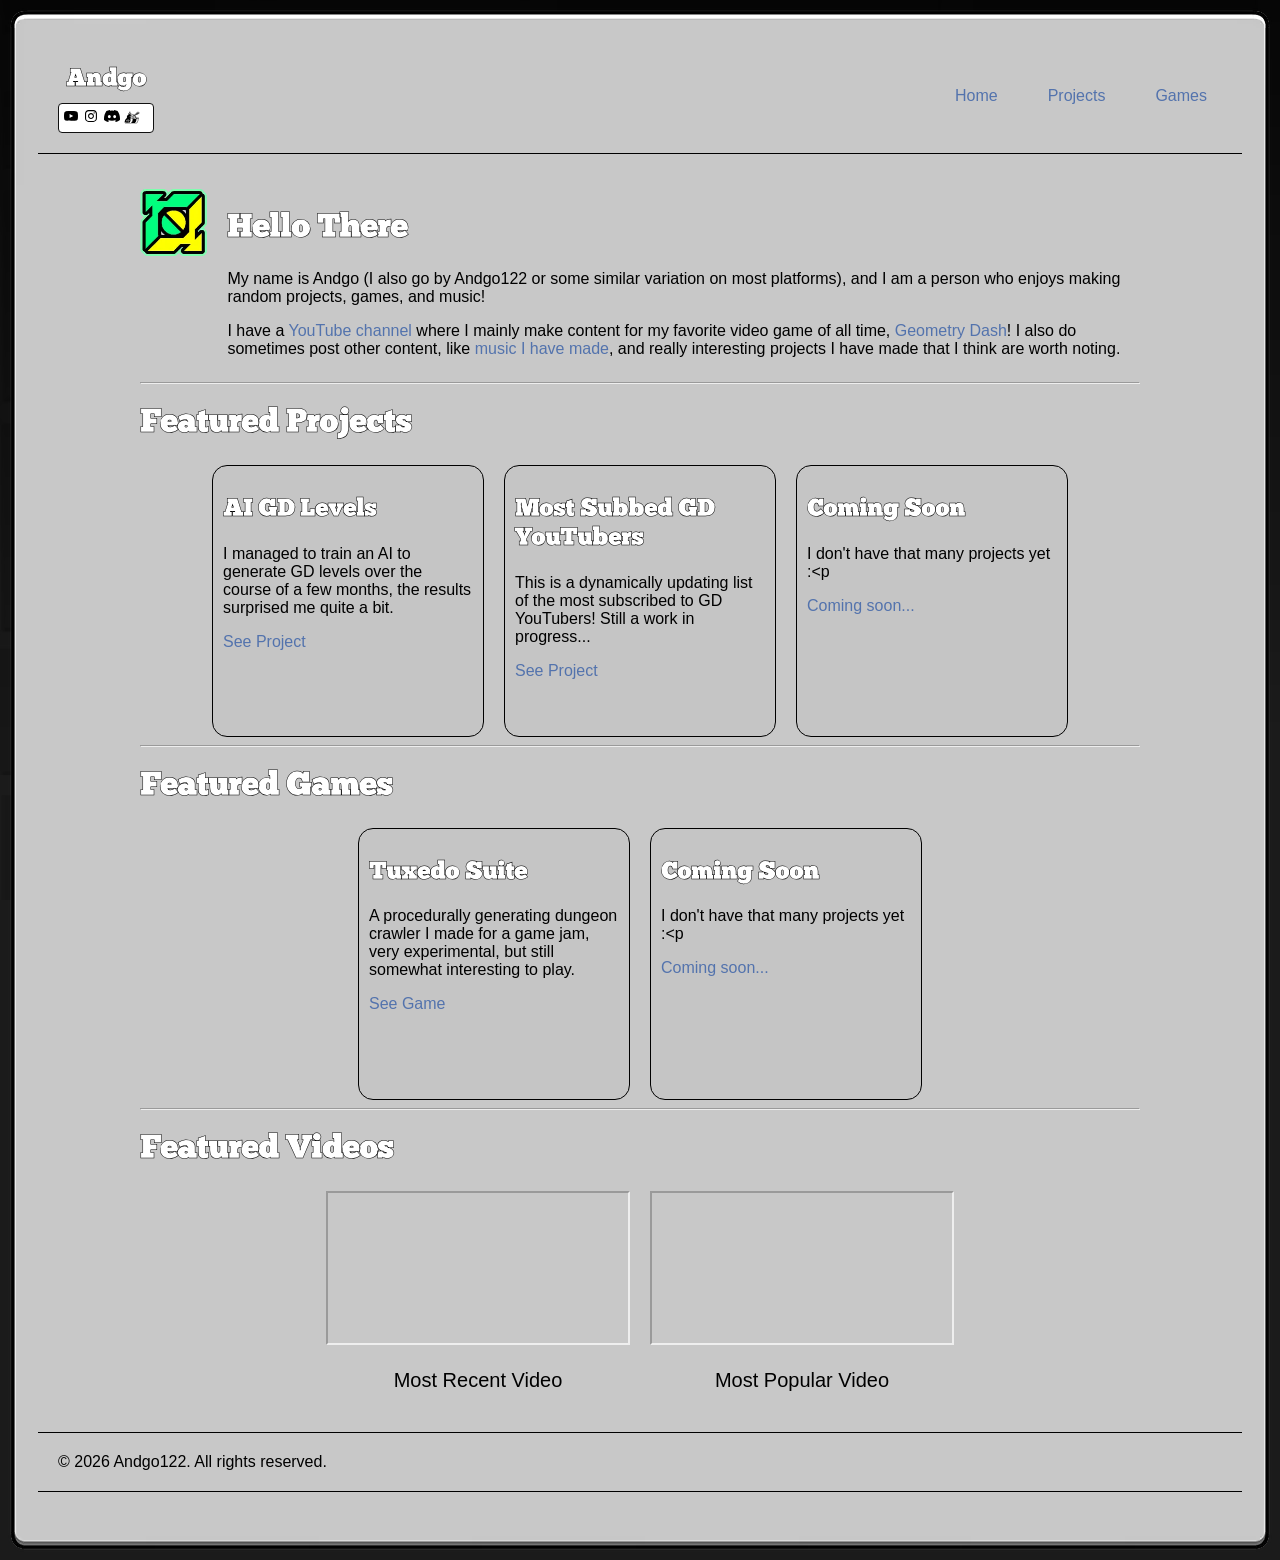
<file: index.html>
<!DOCTYPE html>
<html lang="en">
<head>
    <meta charset="UTF-8">
    <meta name="viewport" content="width=device-width, initial-scale=1.0">
    <meta http-equiv="X-UA-Compatible" content="ie=edge">

    <title>Andgo</title>
    <meta name="description" content="The website of a guy who likes programming, and Geometry Dash! I do things such as AI training, and other random projects I feel like making.">
    <meta name="keywords" content="Geometry Dash, Andgo, GD, AI Training, Programming">
    <meta name="author" content="Andgo">
    <link rel="canonical" href="https://andgo1220.github.io/">

    <meta name="google-site-verification" content="NH198JukGaGIKlks3obDjnIhC5t84ZD10SPlIGjQmNE" />
    <meta property="og:title" content="Andgo">
    <meta property="og:description" content="The website of a guy who likes programming, and Geometry Dash! I do things such as AI training, and other random projects I feel like making.">
    <meta property="og:image" content="https://your-andgo-site.com/og-image.jpg">
    <meta property="og:type" content="website">
    <meta property="og:site_name" content="Andgo">
    <meta name="twitter:card" content="summary_large_image">
    <link rel="stylesheet" href="/CSS/styles.css">

    <link rel="icon" type="image/x-icon" href="/images/favicon.ico">

    <meta name="robots" content="index, follow">
</head>
    <body>
        <div class="main-container">
            <div id="header-placeholder">

            </div>
            <main>
                <div class="introduction">
                    <div class="intro-cube">
                        <img src="/images/andgo.webp" alt="An image of Andgo's or Andgo122's Geometry Dash icon, often used to represent him.">
                    </div>
                    <div>
                        <h1 class="title">Hello There</h1>
                        <p>My name is Andgo (I also go by Andgo122 or some similar variation on most platforms), and I am a person who enjoys making random projects, games, and music!</p>
                        <p>I have a <a href="https://www.youtube.com/@andgo122" target="_blank">YouTube channel</a> where I mainly make content for my favorite video game of all time, <a href="https://geometrydash.com/" target="_blank">Geometry Dash</a>! I also do sometimes post other content, like <a href="https://andgo122.newgrounds.com/audio" target="_blank">music I have made</a>, and really interesting projects I have made that I think are worth noting.</p>
                    </div>
                </div>
                    <hr>
                <h1 class="title">Featured Projects</h1>
                <div class="featured-content">
                    <div>
                        <h2 class="title">AI GD Levels</h2>
                        <p>I managed to train an AI to generate GD levels over the course of a few months, the results surprised me quite a bit.</p>
                        <p><a href="/projects/AI_Levels.html">See Project</a></p>
                    </div>
                    <div>
                        <h2 class="title">Most Subbed GD YouTubers</h2>
                        <p>This is a dynamically updating list of the most subscribed to GD YouTubers! Still a work in progress...</p>
                        <p><a href="/Projects/Most_Subbed_GD_YouTubers.html">See Project</a></p>
                    </div>
                    <div>
                        <h2 class="title">Coming Soon</h2>
                        <p>I don't have that many projects yet :&ltp</p>
                        <p><a href="">Coming soon...</a></p>
                    </div>
                </div>
                <hr>
                <h1 class="title">Featured Games</h1>
                <div class="featured-content">
                    <div>
                        <h2 class="title">Tuxedo Suite</h2>
                        <p>A procedurally generating dungeon crawler I made for a game jam, very experimental, but still somewhat interesting to play.</p>
                        <p><a href="https://andgo12.itch.io/tuxedo-suite" target="_blank">See Game</a></p>
                    </div>
                    <div>
                        <h2 class="title">Coming Soon</h2>
                        <p>I don't have that many projects yet :&ltp</p>
                        <p><a href="">Coming soon...</a></p>
                    </div>
                </div>
                <hr>
                <h1 class="title">Featured Videos</h1>
                <div class="featured-videos">
                    <div>
                        <iframe class="featured-video" src="https://www.youtube.com/embed?list=UULFDNkrZUKhA2VAGu5j11AhnQ">
                        </iframe>
                        <p class="video-label">Most Recent Video</p>
                    </div>
                    <div>
                        <iframe class="featured-video" src="https://www.youtube.com/embed?list=UULPDNkrZUKhA2VAGu5j11AhnQ">
                        </iframe>
                        <p class="video-label">Most Popular Video</p>
                    </div>
                </div>

            </main>
            <div id="footer-placeholder">

            </div>
        </div>
        <script src="/JS/template_load.js"></script>
    </body>
</html>
</file>
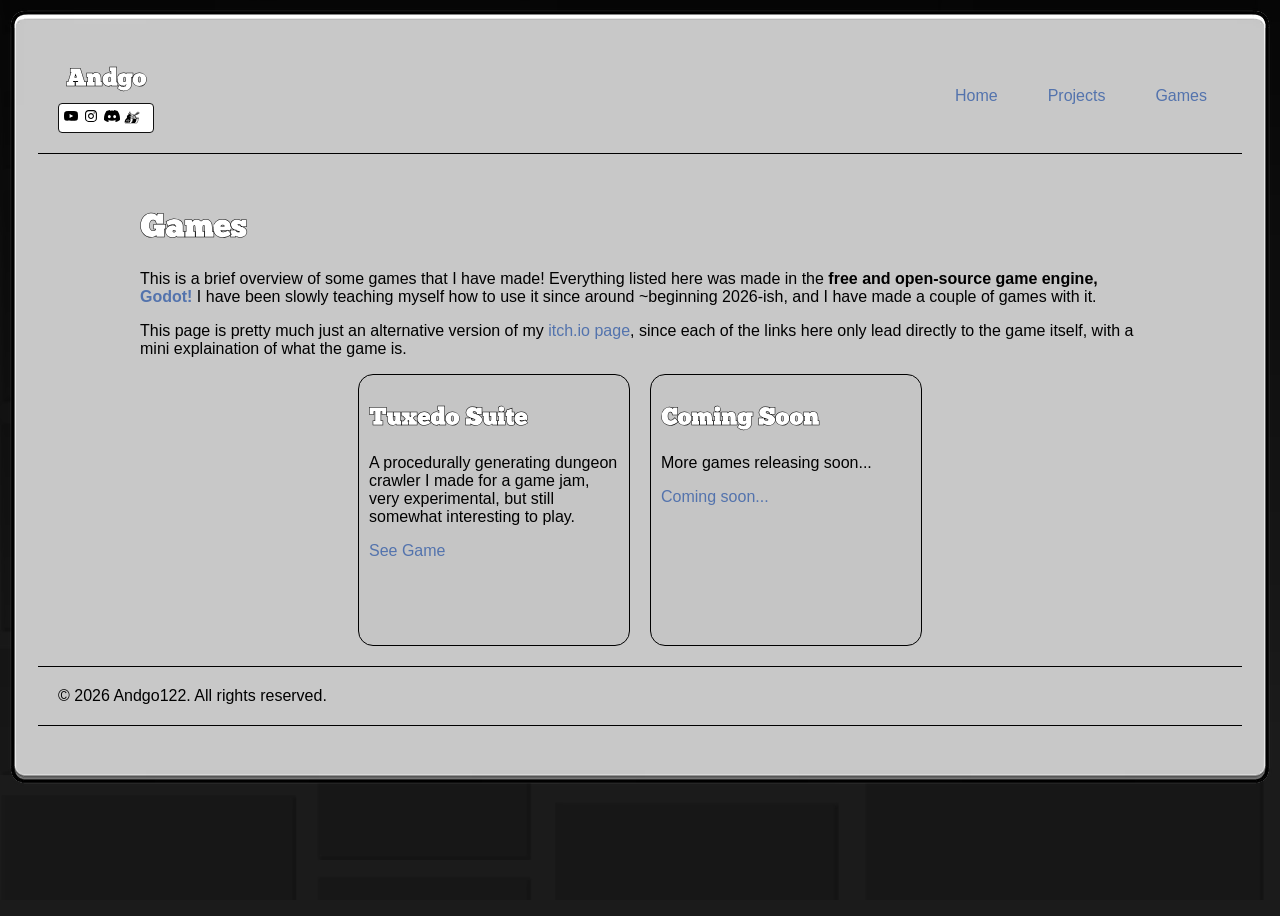
<file: Games/index.html>
<!DOCTYPE html>
<html lang="en">
<head>
    <meta charset="UTF-8">
    <meta name="viewport" content="width=device-width, initial-scale=1.0">
    <meta http-equiv="X-UA-Compatible" content="ie=edge">

    <title>Andgo</title>
    <meta name="description" content="The website of a guy who likes programming, and Geometry Dash! I do things such as AI training, and other random projects I feel like making.">
    <meta name="keywords" content="Geometry Dash, Andgo, GD, AI Training, Programming">
    <meta name="author" content="Andgo">
    <link rel="canonical" href="https://andgo1220.github.io/">

    <meta name="google-site-verification" content="NH198JukGaGIKlks3obDjnIhC5t84ZD10SPlIGjQmNE" />
    <meta property="og:title" content="Andgo">
    <meta property="og:description" content="The website of a guy who likes programming, and Geometry Dash! I do things such as AI training, and other random projects I feel like making.">
    <meta property="og:image" content="https://your-andgo-site.com/og-image.jpg">
    <meta property="og:type" content="website">
    <meta property="og:site_name" content="Andgo">
    <meta name="twitter:card" content="summary_large_image">
    <link rel="stylesheet" href="/CSS/styles.css">

    <link rel="icon" type="image/x-icon" href="/images/favicon.ico">

    <meta name="robots" content="index, follow">
</head>
    <body>
        <div class="main-container">
            <div id="header-placeholder">

            </div>
            <main>
                <h1 class="title">Games</h1>
                <p>This is a brief overview of some games that I have made! Everything listed here was made in the <b>free and open-source game engine, <a href="https://godotengine.org/" target="_blank">Godot!</a></b> I have been slowly teaching myself how to use it since around ~beginning 2026-ish, and I have made a couple of games with it.</p>
                <p>This page is pretty much just an alternative version of my <a href="https://andgo12.itch.io/" target="_blank">itch.io page</a>, since each of the links here only lead directly to the game itself, with a mini explaination of what the game is.</p>
                <div class="featured-content">
                    <div>
                        <h2 class="title">Tuxedo Suite</h2>
                        <p>A procedurally generating dungeon crawler I made for a game jam, very experimental, but still somewhat interesting to play.</p>
                        <p><a href="https://andgo12.itch.io/tuxedo-suite" target="_blank">See Game</a></p>
                    </div>
                    <div>
                        <h2 class="title">Coming Soon</h2>
                        <p>More games releasing soon...</p>
                        <p><a href="">Coming soon...</a></p>
                    </div>
                </div>
            </main>
            <div id="footer-placeholder">

            </div>
        </div>
        <script src="/JS/template_load.js"></script>
    </body>
</html>
</file>
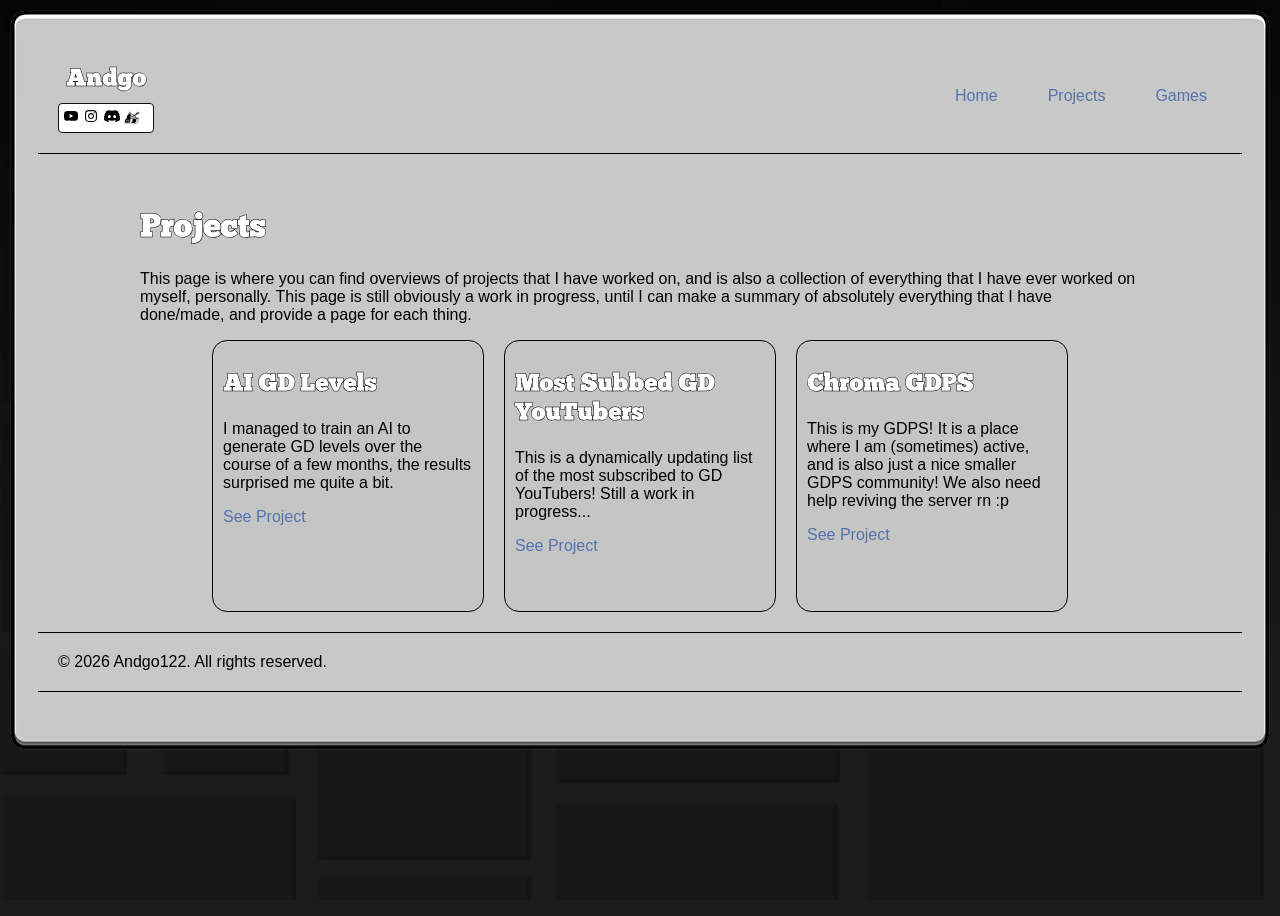
<file: Projects/index.html>
<!DOCTYPE html>
<html lang="en">
<head>
    <meta charset="UTF-8">
    <meta name="viewport" content="width=device-width, initial-scale=1.0">
    <meta http-equiv="X-UA-Compatible" content="ie=edge">

    <title>Andgo</title>
    <meta name="description" content="The website of a guy who likes programming, and Geometry Dash! I do things such as AI training, and other random projects I feel like making.">
    <meta name="keywords" content="Geometry Dash, Andgo, GD, AI Training, Programming">
    <meta name="author" content="Andgo">
    <link rel="canonical" href="https://andgo1220.github.io/">

    <meta name="google-site-verification" content="NH198JukGaGIKlks3obDjnIhC5t84ZD10SPlIGjQmNE" />
    <meta property="og:title" content="Andgo">
    <meta property="og:description" content="The website of a guy who likes programming, and Geometry Dash! I do things such as AI training, and other random projects I feel like making.">
    <meta property="og:image" content="https://your-andgo-site.com/og-image.jpg">
    <meta property="og:type" content="website">
    <meta property="og:site_name" content="Andgo">
    <meta name="twitter:card" content="summary_large_image">
    <link rel="stylesheet" href="/CSS/styles.css">

    <link rel="icon" type="image/x-icon" href="/images/favicon.ico">

    <meta name="robots" content="index, follow">
</head>
    <body>
        <div class="main-container">
            <div id="header-placeholder">

            </div>
            <main>
                <h1 class="title">Projects</h1>
                <p>This page is where you can find overviews of projects that I have worked on, and is also a collection of everything that I have ever worked on myself, personally. This page is still obviously a work in progress, until I can make a summary of absolutely everything that I have done/made, and provide a page for each thing.</p>
                <div class="featured-content">
                    <div>
                        <h2 class="title">AI GD Levels</h2>
                        <p>I managed to train an AI to generate GD levels over the course of a few months, the results surprised me quite a bit.</p>
                        <p><a href="/projects/AI_Levels.html">See Project</a></p>
                    </div>
                    <div>
                        <h2 class="title">Most Subbed GD YouTubers</h2>
                        <p>This is a dynamically updating list of the most subscribed to GD YouTubers! Still a work in progress...</p>
                        <p><a href="/Projects/Most_Subbed_GD_YouTubers.html">See Project</a></p>
                    </div>
                    <div>
                        <h2 class="title">Chroma GDPS</h2>
                        <p>This is my GDPS! It is a place where I am (sometimes) active, and is also just a nice smaller GDPS community! We also need help reviving the server rn :p</p>
                        <p><a href="https://gdpshub.com/gdps/4769">See Project</a></p>
                    </div>
                </div>
            </main>
            <div id="footer-placeholder">

            </div>
        </div>
        <script src="/JS/template_load.js"></script>
    </body>
</html>
</file>
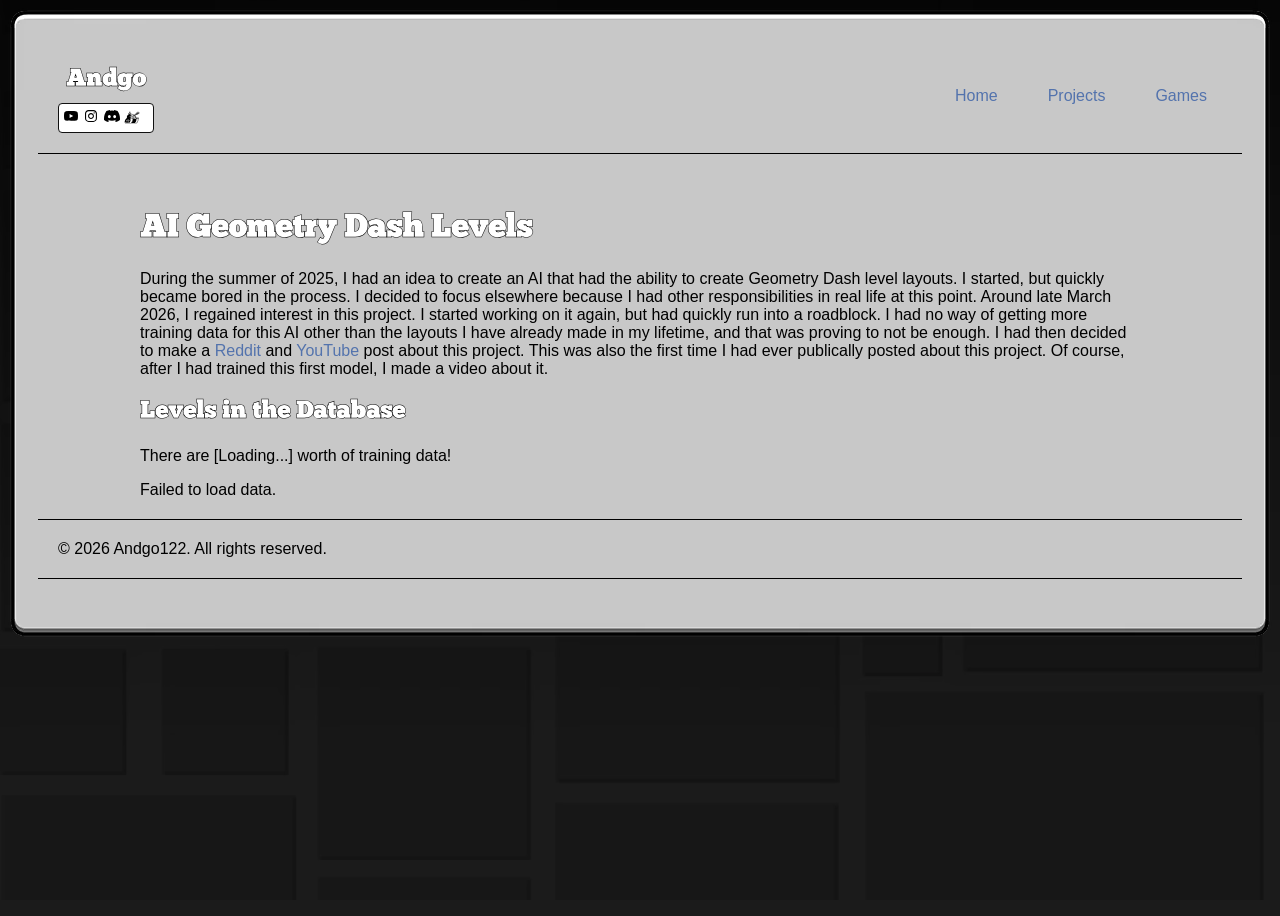
<file: Projects/AI_Generated_GD_Levels.html>
<!DOCTYPE html>
<html lang="en">
<head>
    <meta charset="UTF-8">
    <meta name="viewport" content="width=device-width, initial-scale=1.0">
    <meta http-equiv="X-UA-Compatible" content="ie=edge">

    <title>Andgo</title>
    <meta name="description" content="The website of a guy who likes programming, and Geometry Dash! I do things such as AI training, and other random projects I feel like making.">
    <meta name="keywords" content="Geometry Dash, Andgo, GD, AI Training, Programming">
    <meta name="author" content="Andgo">
    <link rel="canonical" href="https://andgo1220.github.io/">

    <meta name="google-site-verification" content="NH198JukGaGIKlks3obDjnIhC5t84ZD10SPlIGjQmNE" />
    <meta property="og:title" content="Andgo">
    <meta property="og:description" content="The website of a guy who likes programming, and Geometry Dash! I do things such as AI training, and other random projects I feel like making.">
    <meta property="og:image" content="https://your-andgo-site.com/og-image.jpg">
    <meta property="og:type" content="website">
    <meta property="og:site_name" content="Andgo">
    <meta name="twitter:card" content="summary_large_image">
    <link rel="stylesheet" href="/CSS/styles.css">

    <link rel="icon" type="image/x-icon" href="/images/favicon.ico">

    <meta name="robots" content="index, follow">
</head>
    <body>
        <div class="main-container">
            <div id="header-placeholder">

            </div>
            <main>
                <h1 class="title">AI Geometry Dash Levels</h1>
                <p>During the summer of 2025, I had an idea to create an AI that had the ability to create Geometry Dash level layouts. I started, but quickly became bored in the process. I decided to focus elsewhere because I had other responsibilities in real life at this point. Around late March 2026, I regained interest in this project. I started working on it again, but had quickly run into a roadblock. I had no way of getting more training data for this AI other than the layouts I have already made in my lifetime, and that was proving to not be enough. I had then decided to make a <a href="https://www.reddit.com/r/geometrydash/comments/1sa6k42/if_anyone_has_any_layouts_that_they_dont_mind/" target="_blank">Reddit</a> and <a href="https://youtube.com/post/Ugkxl91-57sgPlLxromwePH3HNRuJTFZOlK6" target="_blank">YouTube</a> post about this project. This was also the first time I had ever publically posted about this project. Of course, after I had trained this first model, I made a video about it.</p>

                <div class="table-container">
                    <h2 class="title">Levels in the Database</h2>
                    <p>There are <span id="total-time">[Loading...]</span> worth of training data!</p>
                    <div id="csv-table-display">Loading data...</div>
                </div>
            
            </main>
            <div id="footer-placeholder">

            </div>
        </div>
        <script src="/JS/template_load.js"></script>
    </body>
</html>
</file>
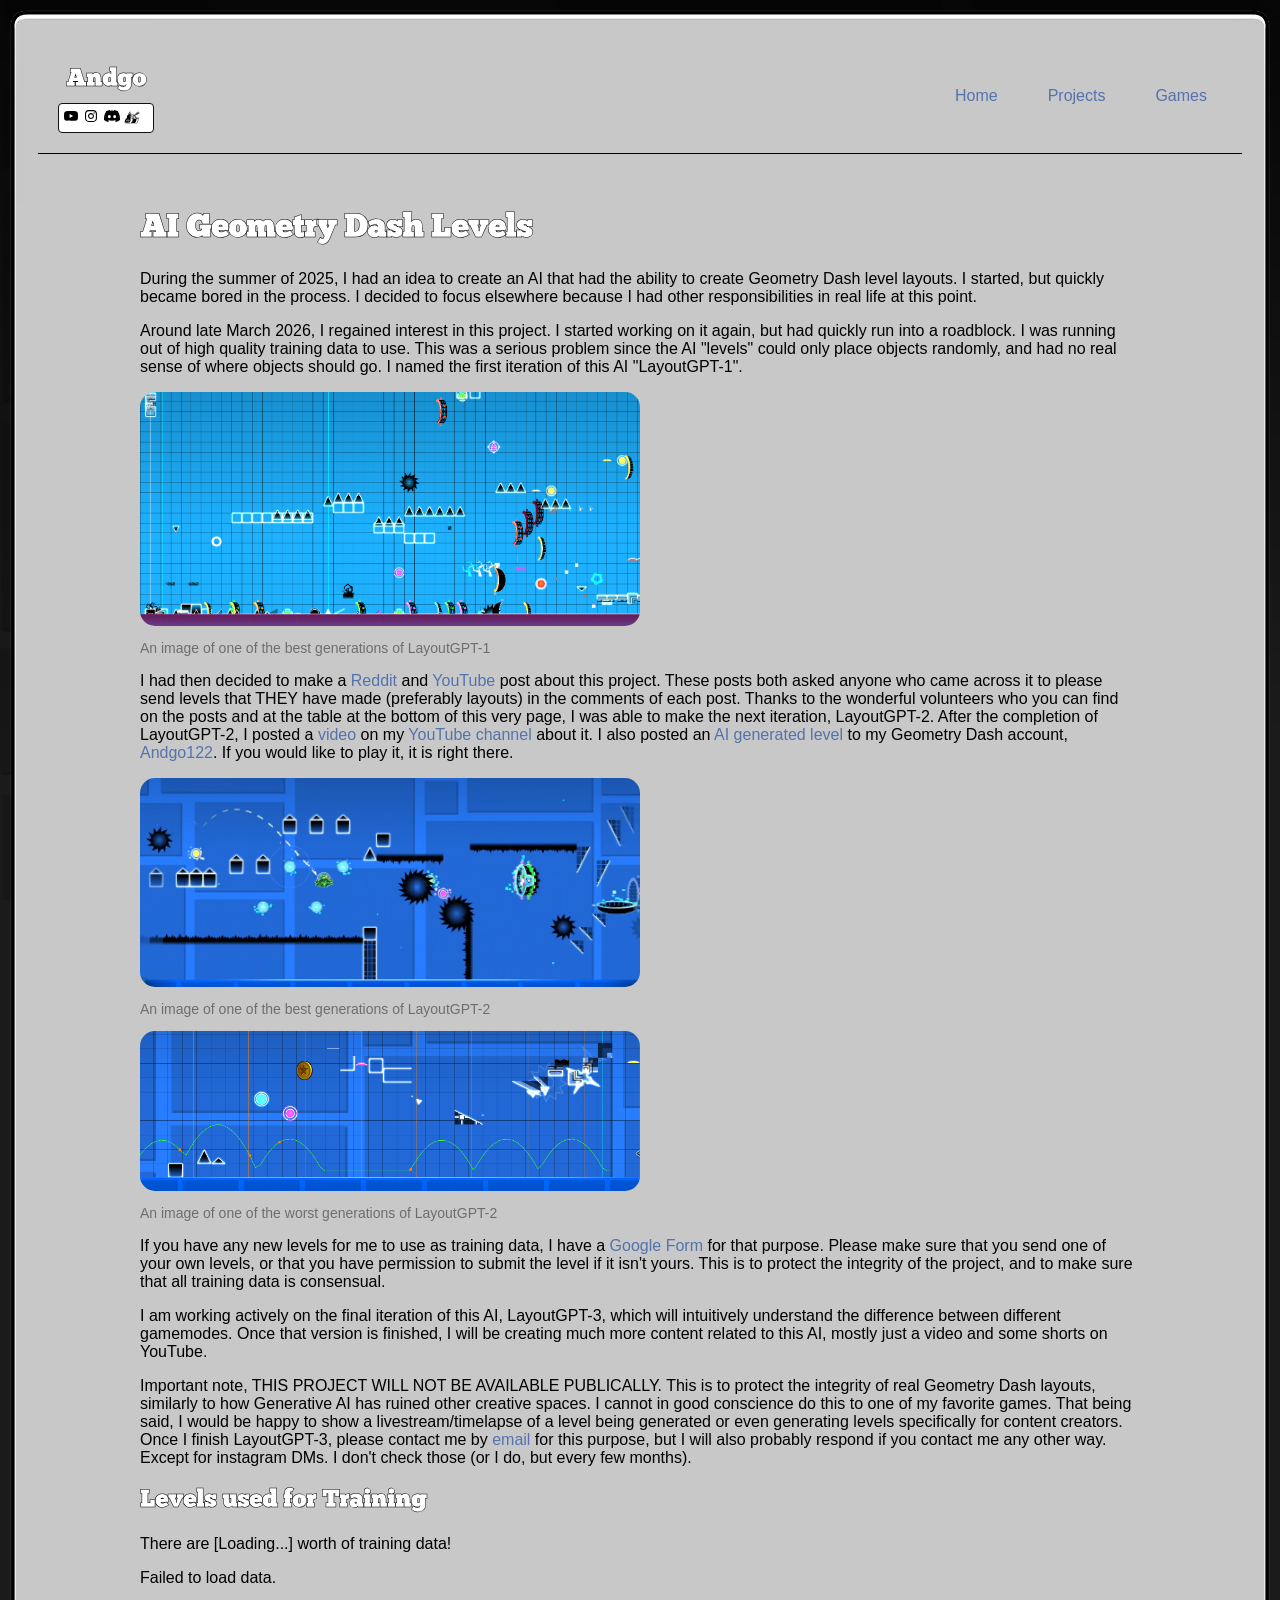
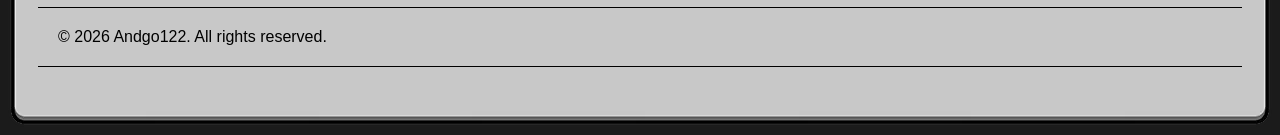
<file: projects/AI_Levels.html>
<!DOCTYPE html>
<html lang="en">
<head>
    <meta charset="UTF-8">
    <meta name="viewport" content="width=device-width, initial-scale=1.0">
    <meta http-equiv="X-UA-Compatible" content="ie=edge">

    <title>Andgo</title>
    <meta name="description" content="The website of a guy who likes programming, and Geometry Dash! I do things such as AI training, and other random projects I feel like making.">
    <meta name="keywords" content="Geometry Dash, Andgo, GD, AI Training, Programming">
    <meta name="author" content="Andgo">
    <link rel="canonical" href="https://andgo1220.github.io/">

    <meta name="google-site-verification" content="NH198JukGaGIKlks3obDjnIhC5t84ZD10SPlIGjQmNE" />
    <meta property="og:title" content="Andgo">
    <meta property="og:description" content="The website of a guy who likes programming, and Geometry Dash! I do things such as AI training, and other random projects I feel like making.">
    <meta property="og:image" content="https://your-andgo-site.com/og-image.jpg">
    <meta property="og:type" content="website">
    <meta property="og:site_name" content="Andgo">
    <meta name="twitter:card" content="summary_large_image">
    <link rel="stylesheet" href="/CSS/styles.css">

    <link rel="icon" type="image/x-icon" href="/images/favicon.ico">

    <meta name="robots" content="index, follow">
</head>
    <body>
        <div class="main-container">
            <div id="header-placeholder">

            </div>
            <main>
                <h1 class="title">AI Geometry Dash Levels</h1>
                <p>During the summer of 2025, I had an idea to create an AI that had the ability to create Geometry Dash level layouts. I started, but quickly became bored in the process. I decided to focus elsewhere because I had other responsibilities in real life at this point.</p>
                <p>Around late March 2026, I regained interest in this project. I started working on it again, but had quickly run into a roadblock. I was running out of high quality training data to use. This was a serious problem since the AI "levels" could only place objects randomly, and had no real sense of where objects should go. I named the first iteration of this AI "LayoutGPT-1".</p>
                <div class="imgcaption">
                    <img class="blogimg" src="/images/AILevelAssets/LayoutGPT-1prev.png">
                    <p>An image of one of the best generations of LayoutGPT-1</p>
                </div>
                <p>I had then decided to make a <a href="https://www.reddit.com/r/geometrydash/comments/1sa6k42/if_anyone_has_any_layouts_that_they_dont_mind/" target="_blank">Reddit</a> and <a href="https://youtube.com/post/Ugkxl91-57sgPlLxromwePH3HNRuJTFZOlK6" target="_blank">YouTube</a> post about this project. These posts both asked anyone who came across it to please send levels that THEY have made (preferably layouts) in the comments of each post. Thanks to the wonderful volunteers who you can find on the posts and at the table at the bottom of this very page, I was able to make the next iteration, LayoutGPT-2. After the completion of LayoutGPT-2, I posted a <a href="https://www.youtube.com/watch?v=8F85k3bW18E" target="_blank">video</a> on my <a href="https://www.youtube.com/@andgo122" target="_blank">YouTube channel</a> about it. I also posted an <a href="https://gdbrowser.com/141459148" target="_blank">AI generated level</a> to my Geometry Dash account, <a href="https://gdbrowser.com/u/andgo122" target="_blank">Andgo122</a>. If you would like to play it, it is right there.</p>
                <div class="imgcaption">
                    <img class="blogimg" src="/images/AILevelAssets/LayoutGPT-2best.png">
                    <p>An image of one of the best generations of LayoutGPT-2</p>
                </div>
                <div class="imgcaption">
                    <img class="blogimg" src="/images/AILevelAssets/Layout-GPT2worse.png">
                    <p>An image of one of the worst generations of LayoutGPT-2</p>
                </div>
                <p>If you have any new levels for me to use as training data, I have a <a href="https://forms.gle/kp35Mud4FDv593pC7" target="_blank">Google Form</a> for that purpose. Please make sure that you send one of your own levels, or that you have permission to submit the level if it isn't yours. This is to protect the integrity of the project, and to make sure that all training data is consensual.</p>
                <p>I am working actively on the final iteration of this AI, LayoutGPT-3, which will intuitively understand the difference between different gamemodes. Once that version is finished, I will be creating much more content related to this AI, mostly just a video and some shorts on YouTube.</p>
                <p>Important note, THIS PROJECT WILL NOT BE AVAILABLE PUBLICALLY. This is to protect the integrity of real Geometry Dash layouts, similarly to how Generative AI has ruined other creative spaces. I cannot in good conscience do this to one of my favorite games. That being said, I would be happy to show a livestream/timelapse of a level being generated or even generating levels specifically for content creators. Once I finish LayoutGPT-3, please contact me by <a href="mailto:andgo1220@gmail.com">email</a> for this purpose, but I will also probably respond if you contact me any other way. Except for instagram DMs. I don't check those (or I do, but every few months).</p>

                <div class="table-container">
                    <h2 class="title">Levels used for Training</h2>
                    <p>There are <span id="total-time">[Loading...]</span> worth of training data!</p>
                    <div id="csv-table-display">Loading data...</div>
                </div>
            
            </main>
            <div id="footer-placeholder">

            </div>
        </div>
        <script src="/JS/template_load.js"></script>
    </body>
</html>
</file>
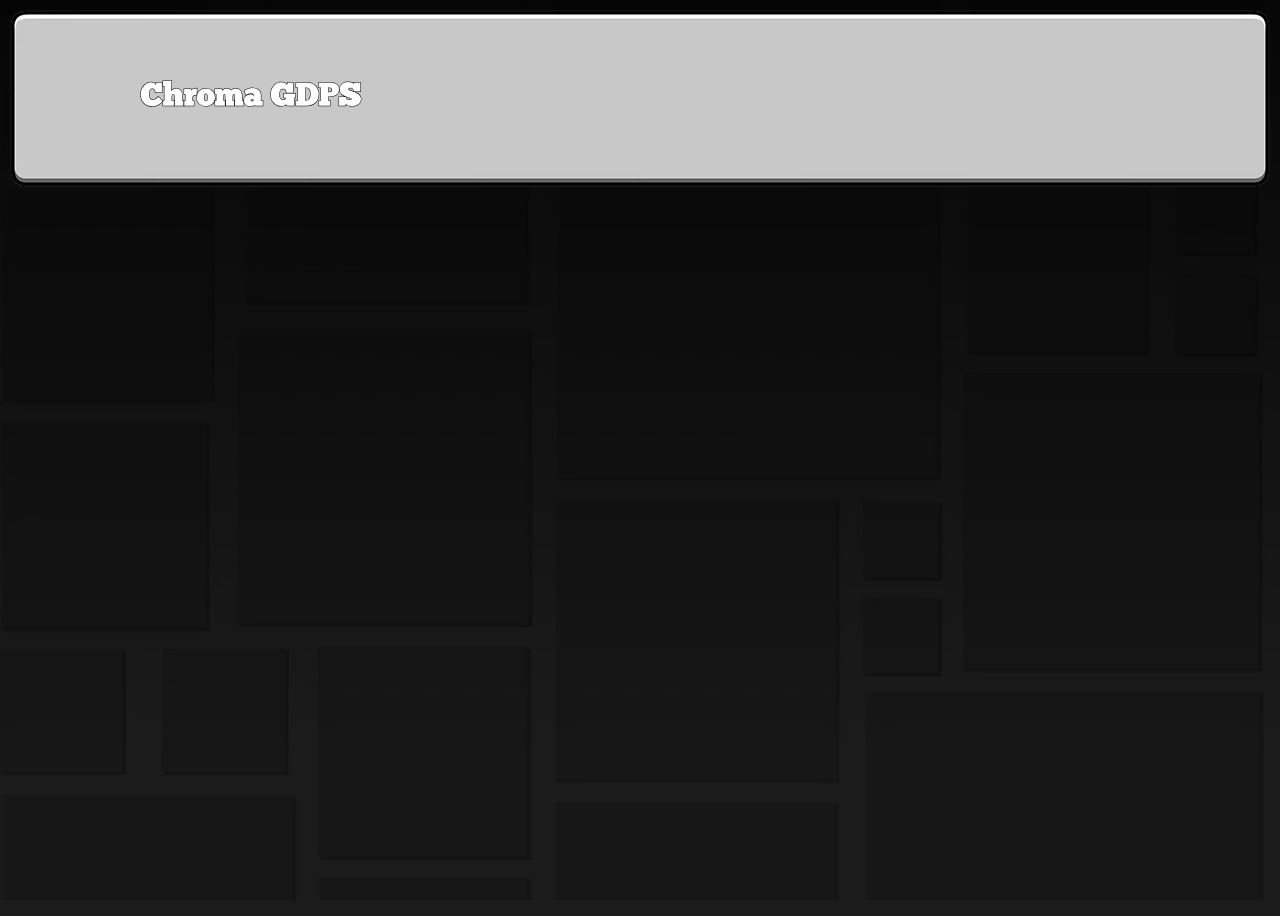
<file: Projects/Chroma_GDPS.html>
<!DOCTYPE html>
<html lang="en">
<head>
    <meta charset="UTF-8">
    <meta name="viewport" content="width=device-width, initial-scale=1.0">
    <meta http-equiv="X-UA-Compatible" content="ie=edge">

    <title>Andgo</title>
    <meta name="description" content="The website of a guy who likes programming, and Geometry Dash! I do things such as AI training, and other random projects I feel like making.">
    <meta name="keywords" content="Geometry Dash, Andgo, GD, AI Training, Programming">
    <meta name="author" content="Andgo">
    <link rel="canonical" href="https://andgo1220.github.io/">

    <meta name="google-site-verification" content="NH198JukGaGIKlks3obDjnIhC5t84ZD10SPlIGjQmNE" />
    <meta property="og:title" content="Andgo">
    <meta property="og:description" content="The website of a guy who likes programming, and Geometry Dash! I do things such as AI training, and other random projects I feel like making.">
    <meta property="og:image" content="https://your-andgo-site.com/og-image.jpg">
    <meta property="og:type" content="website">
    <meta property="og:site_name" content="Andgo">
    <meta name="twitter:card" content="summary_large_image">
    <link rel="stylesheet" href="/CSS/styles.css">

    <link rel="icon" type="image/x-icon" href="/images/favicon.ico">

    <meta name="robots" content="index, follow">
</head>
    <body>
        <div class="main-container">
            <div id="header-placeholder">

            </div>
            <main>
                <h1 class="title">Chroma GDPS</h1>
                
                
            </main>
            <div id="footer-placeholder">

            </div>
        </div>
    </body>
</html>
</file>
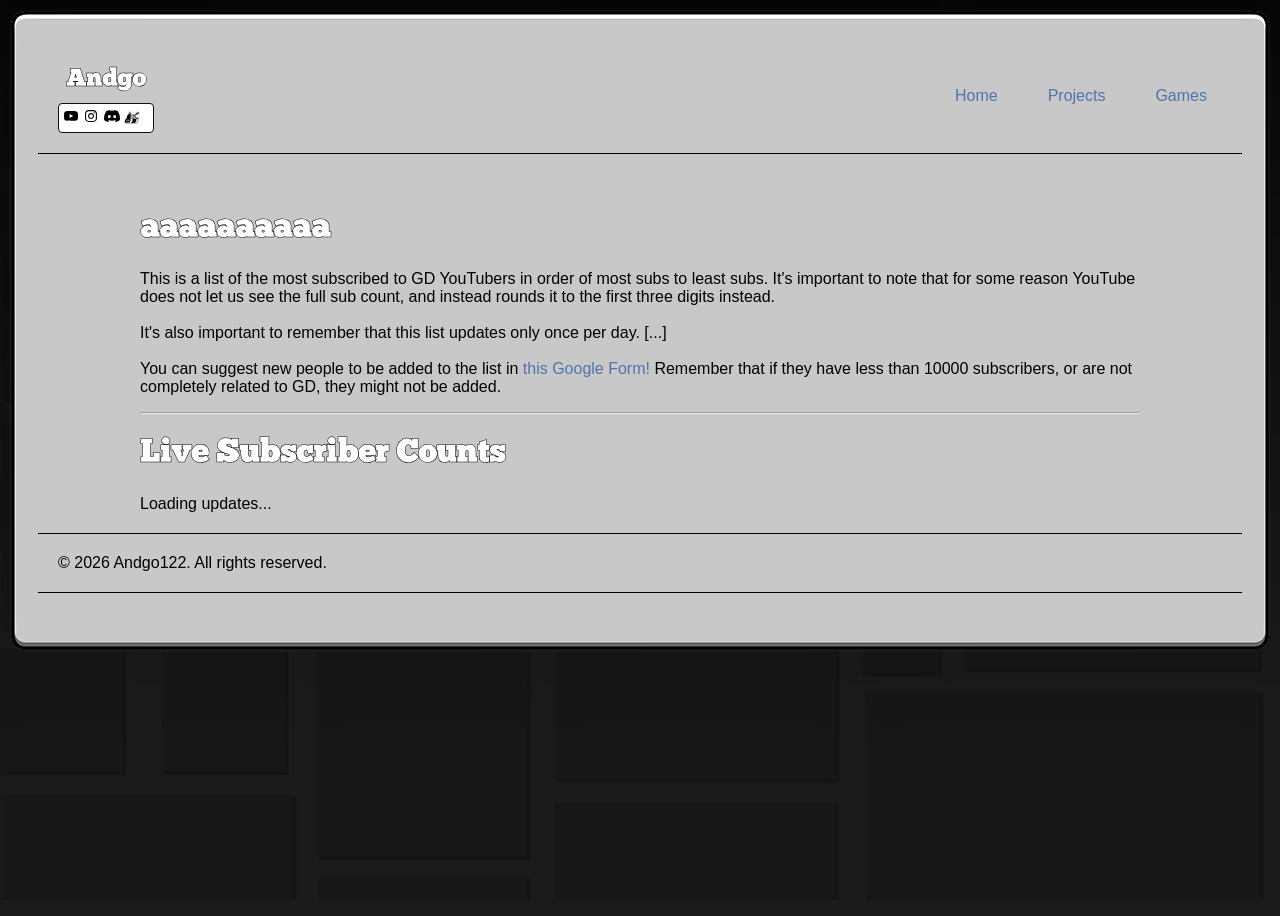
<file: Projects/GD_Account_Wrapped.html>
<!DOCTYPE html>
<html lang="en">
<head>
    <meta charset="UTF-8">
    <meta name="viewport" content="width=device-width, initial-scale=1.0">
    <meta http-equiv="X-UA-Compatible" content="ie=edge">

    <title>Andgo</title>
    <meta name="description" content="The website of a guy who likes programming, and Geometry Dash! I do things such as AI training, and other random projects I feel like making.">
    <meta name="keywords" content="Geometry Dash, Andgo, GD, AI Training, Programming">
    <meta name="author" content="Andgo">
    <link rel="canonical" href="https://andgo1220.github.io/">

    <meta name="google-site-verification" content="NH198JukGaGIKlks3obDjnIhC5t84ZD10SPlIGjQmNE" />
    <meta property="og:title" content="Andgo">
    <meta property="og:description" content="The website of a guy who likes programming, and Geometry Dash! I do things such as AI training, and other random projects I feel like making.">
    <meta property="og:image" content="https://your-andgo-site.com/og-image.jpg">
    <meta property="og:type" content="website">
    <meta property="og:site_name" content="Andgo">
    <meta name="twitter:card" content="summary_large_image">
    <link rel="stylesheet" href="/CSS/styles.css">

    <link rel="icon" type="image/x-icon" href="/images/favicon.ico">

    <meta name="robots" content="index, follow">
</head>
    <body>
        <div class="main-container">
            <div id="header-placeholder">

            </div>
            <main>
                <h1 class="title">aaaaaaaaaa</h1>
                <p>This is a list of the most subscribed to GD YouTubers in order of most subs to least subs. It's important to note that for some reason YouTube does not let us see the full sub count, and instead rounds it to the first three digits instead.<br><br>It's also important to remember that this list updates only once per day. <span id="last-updated">[...]</span><br><br>You can suggest new people to be added to the list in <a href="https://forms.gle/AkuAbpWv61pvUsdd6" target="_blank">this Google Form!</a> Remember that if they have less than 10000 subscribers, or are not completely related to GD, they might not be added.</p>
                <hr>
                <h1 class="title">Live Subscriber Counts</h1>
                <div id="sub-table-container">Loading updates...</div>

    <script>
async function searchUser(username) {
  const proxyUrl = "https://gd-server-proxy.vercel.app/api/get-profile.js";

  try {
    const response = await fetch(proxyUrl, {
      method: "POST",
      headers: { "Content-Type": "application/json" },
      body: JSON.stringify({ username: username })
    });

    if (!response.ok) throw new Error("Search request failed");

    const rawSearchText = await response.text();
    console.log(`Raw search results for ${username}:`, rawSearchText);
    return rawSearchText;
    
  } catch (error) {
    console.error("Error executing search fetch:", error);
  }
}

// Call the function directly in your client scripts
searchUser("RobTop");


    </script>
            </main>
            <div id="footer-placeholder">

            </div>
        </div>
        <script src="/JS/template_load.js"></script>
    </body>
</html>
</file>
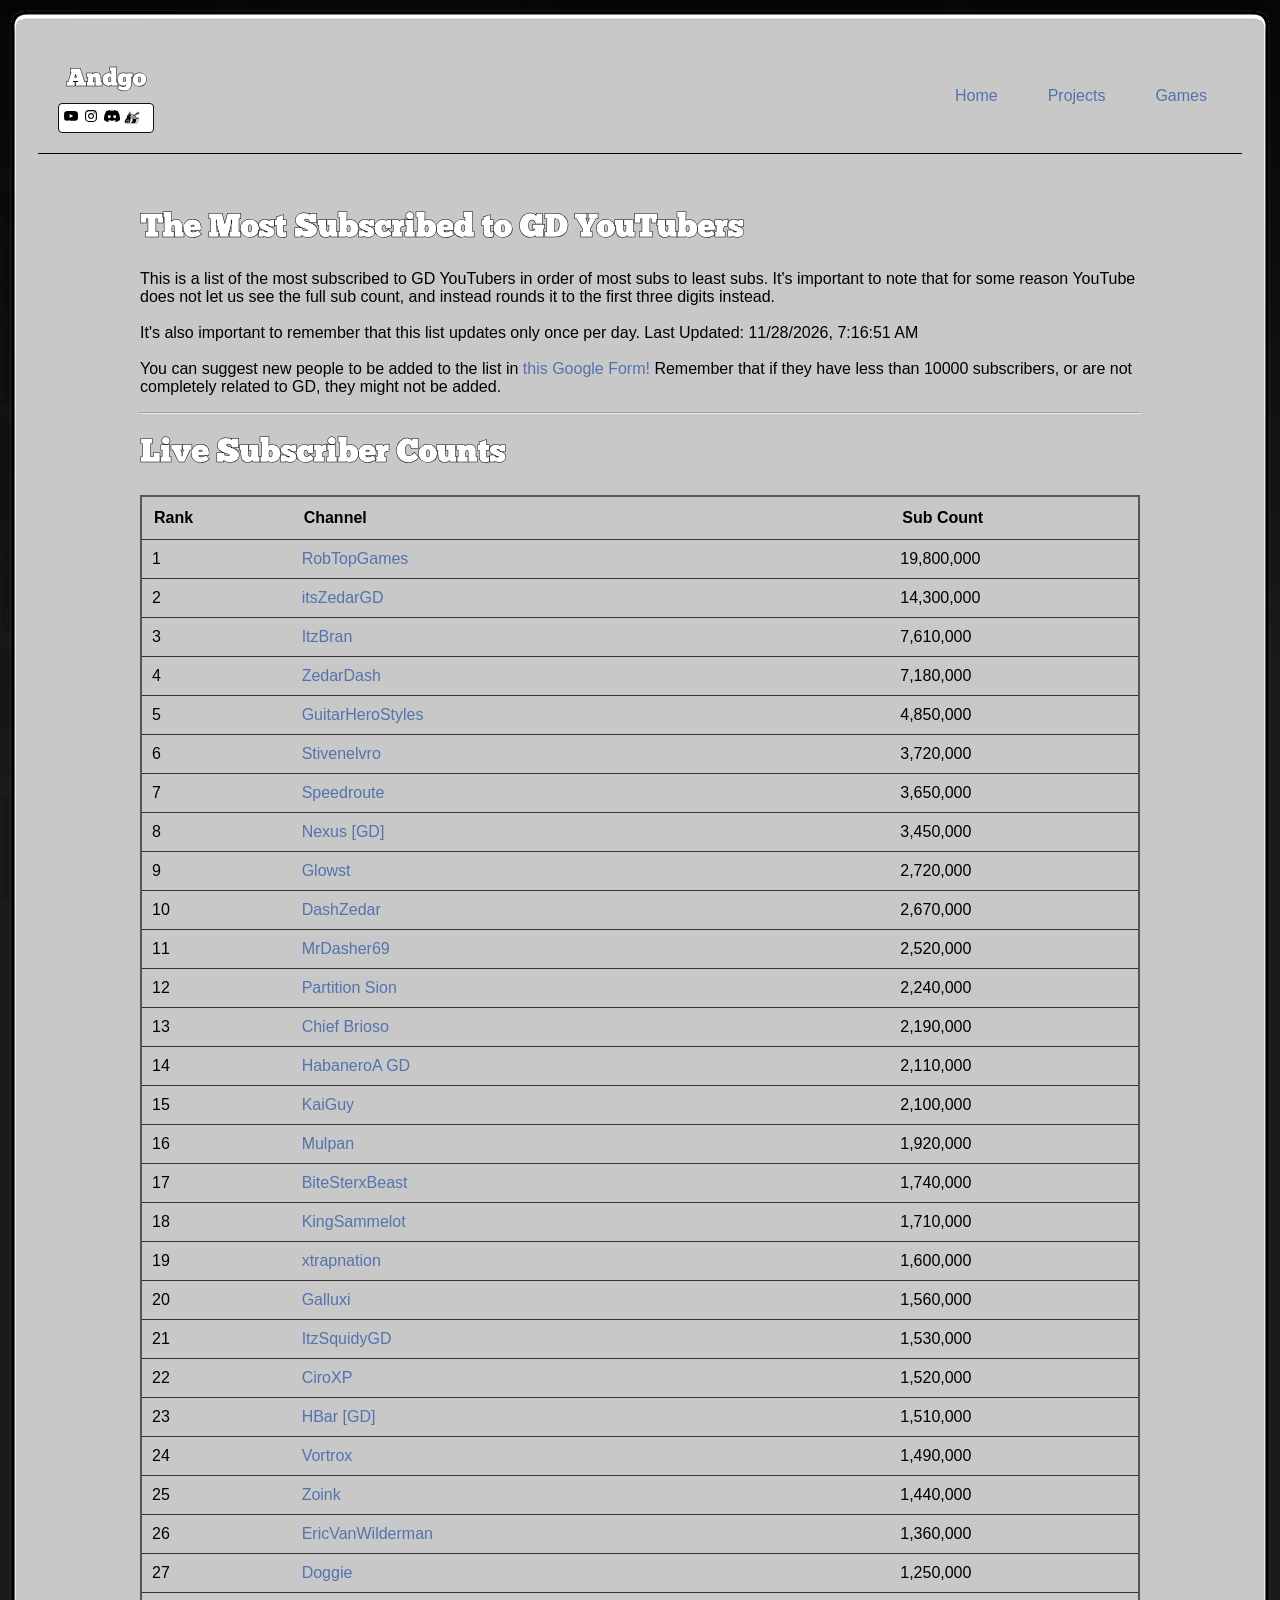
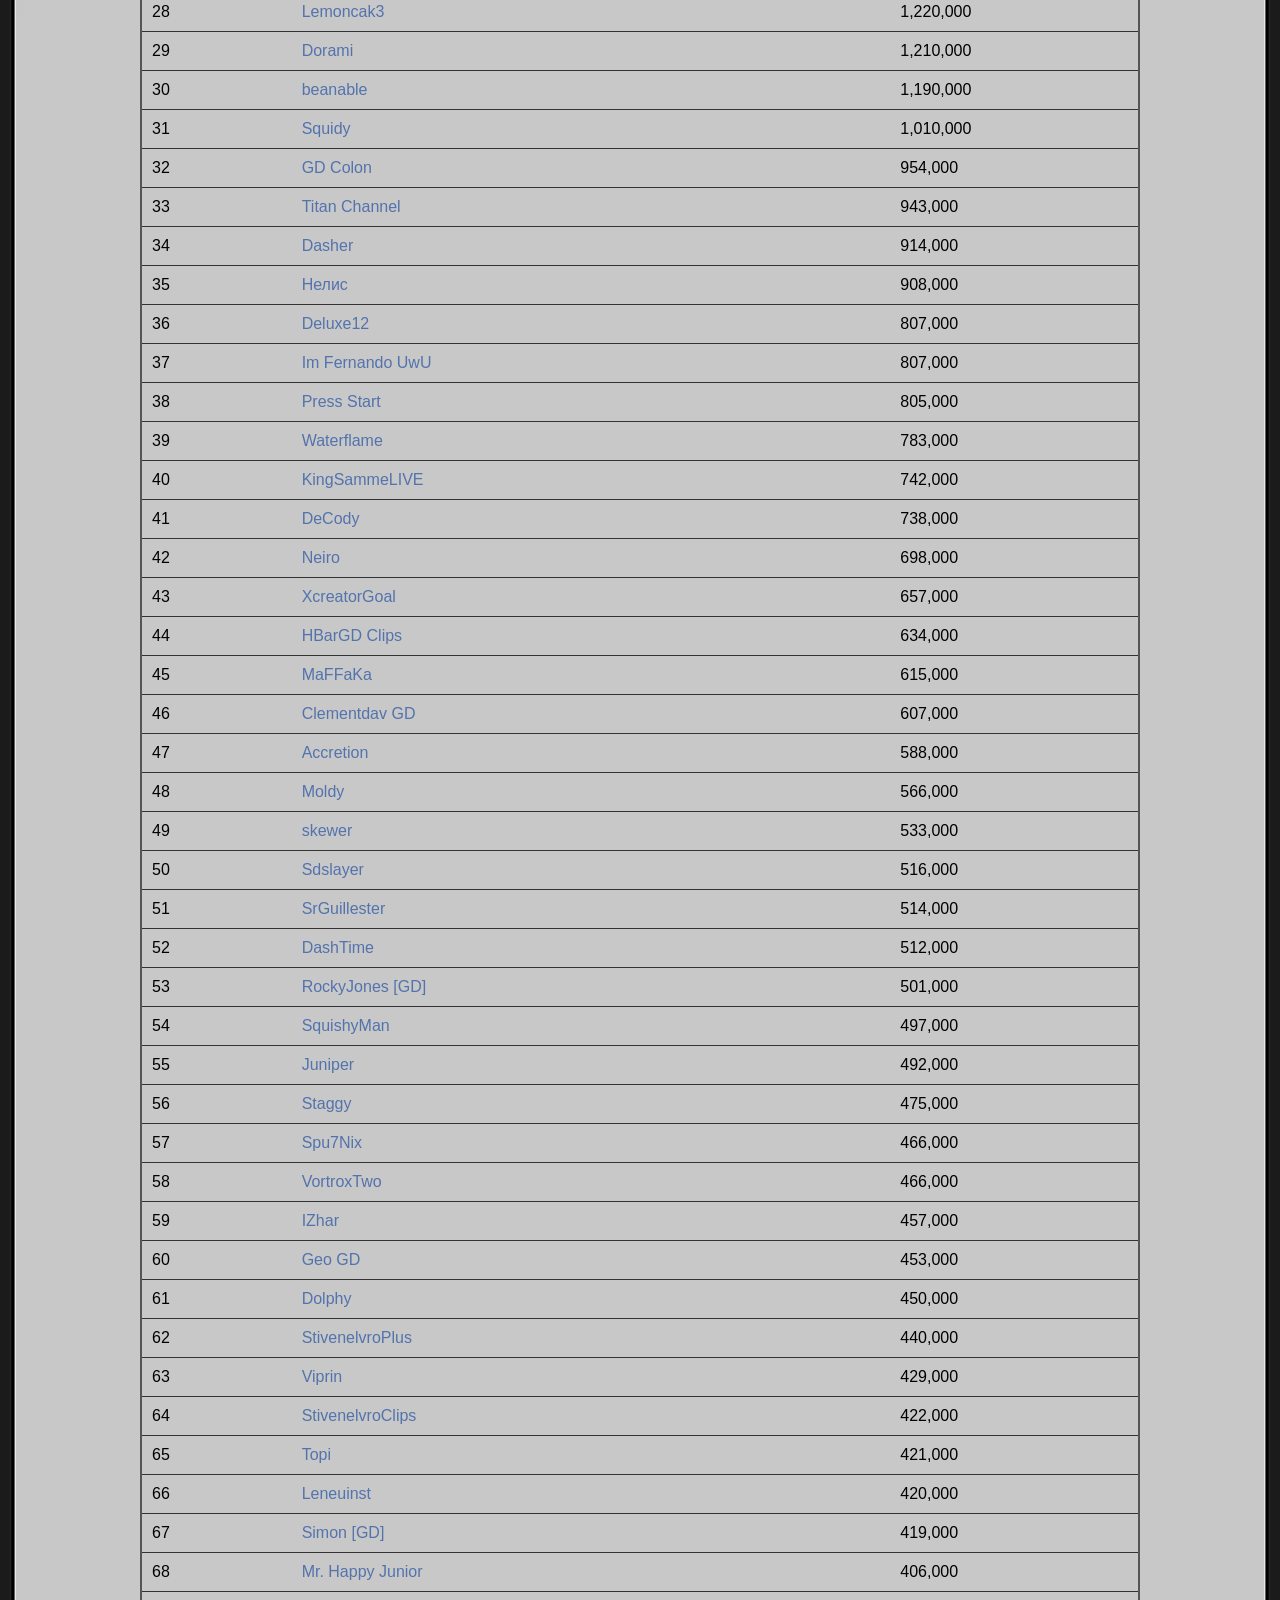
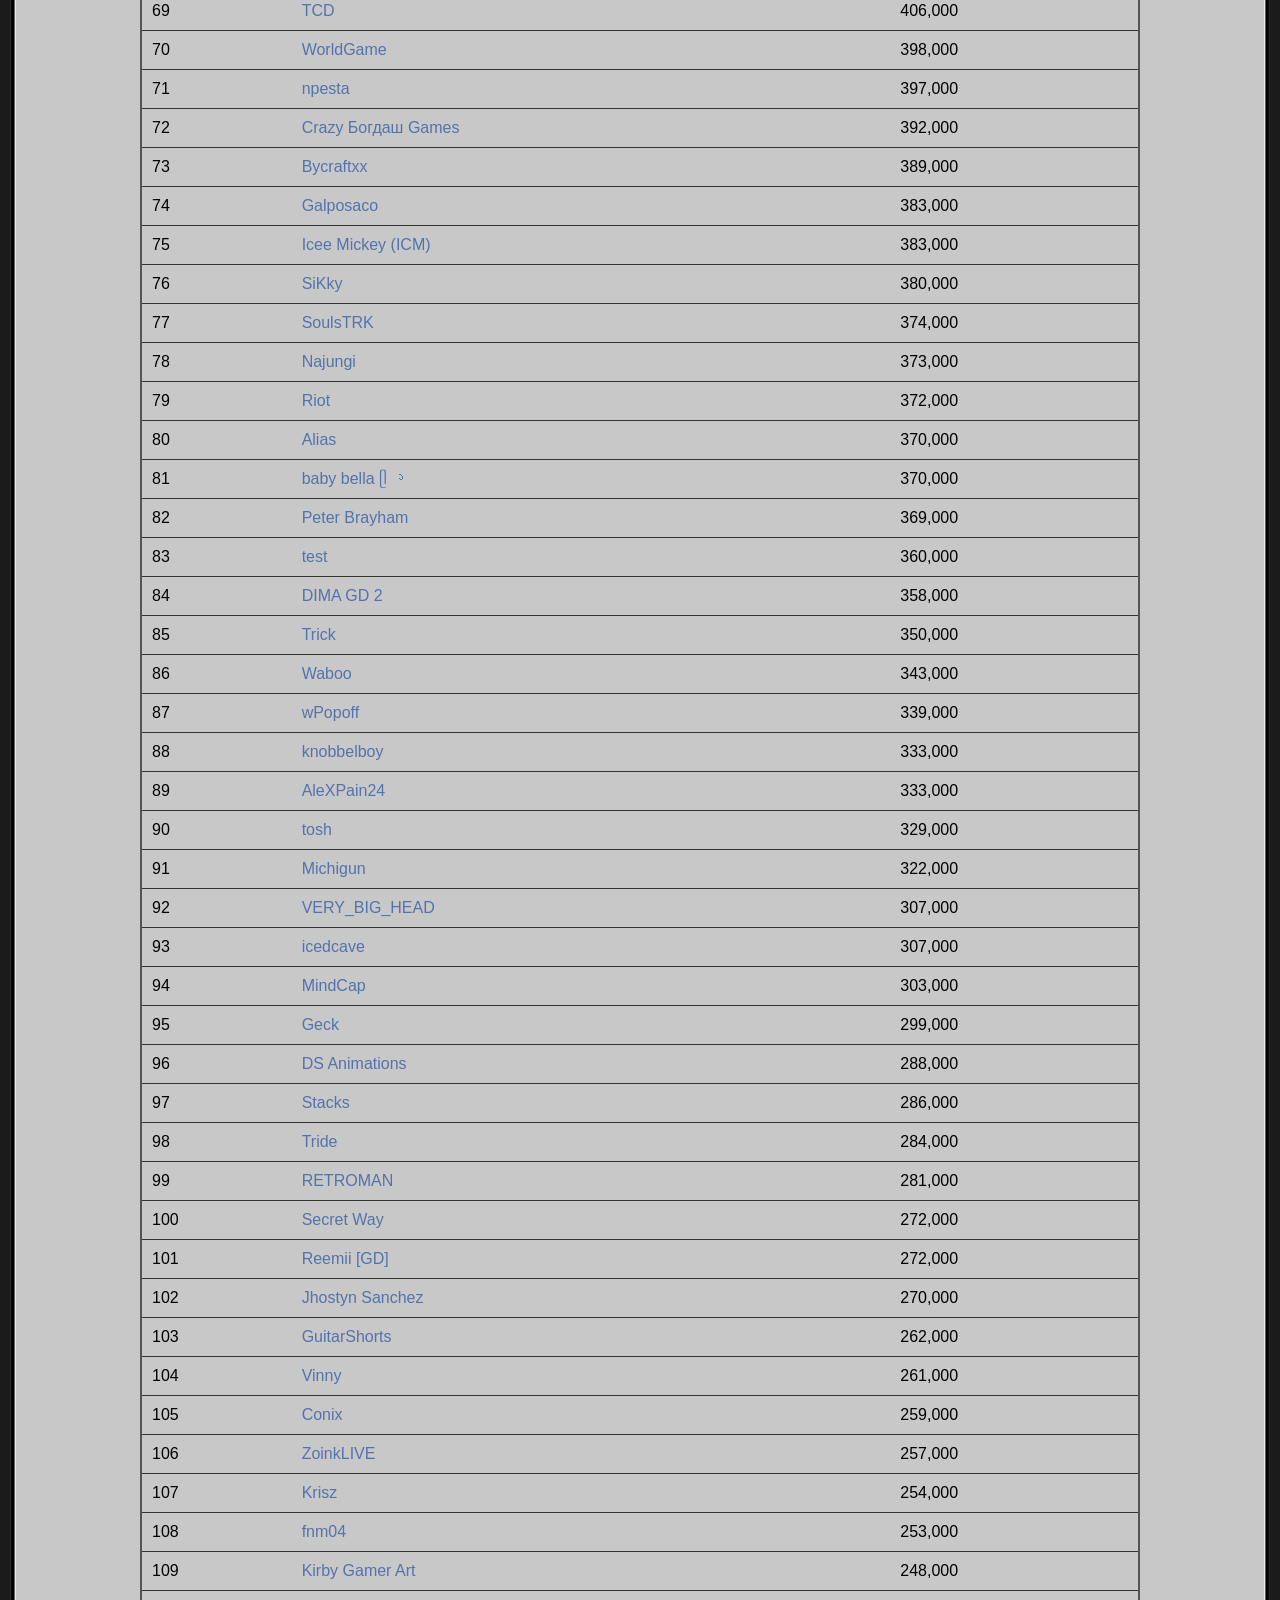
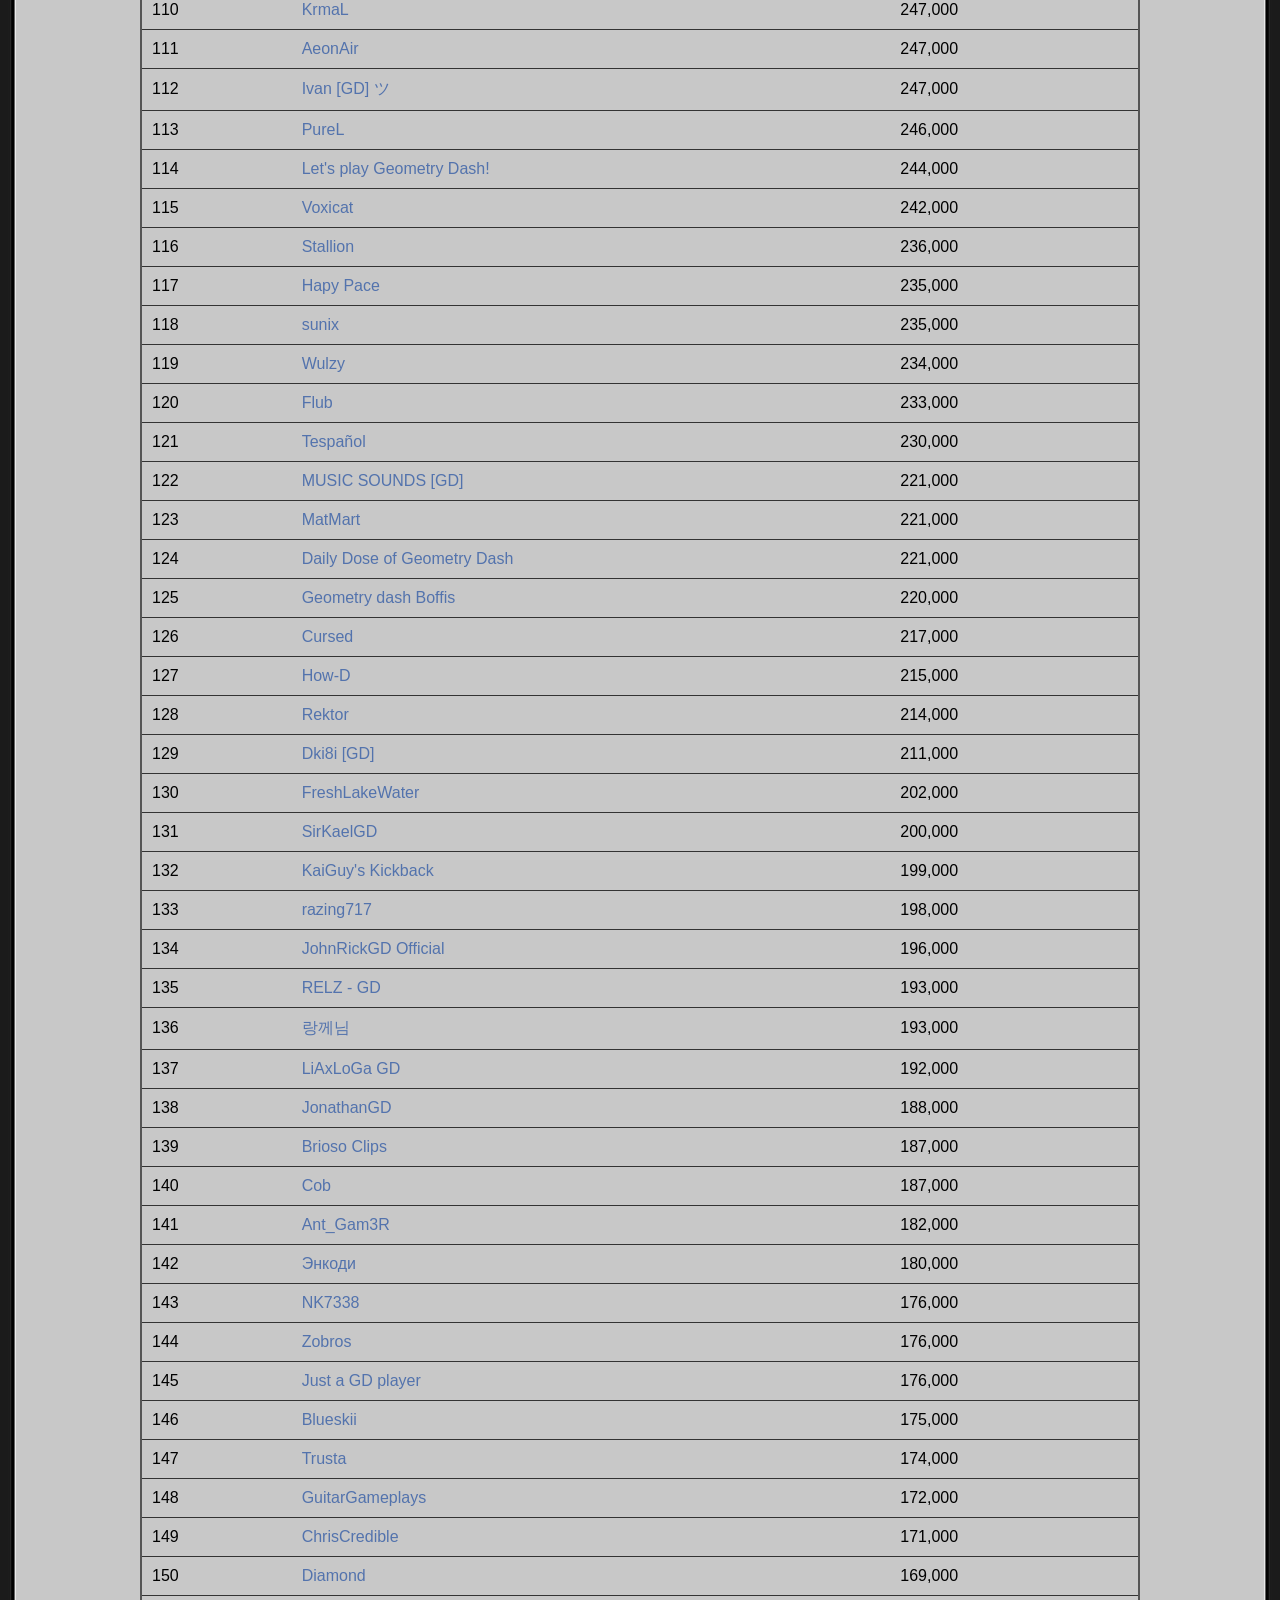
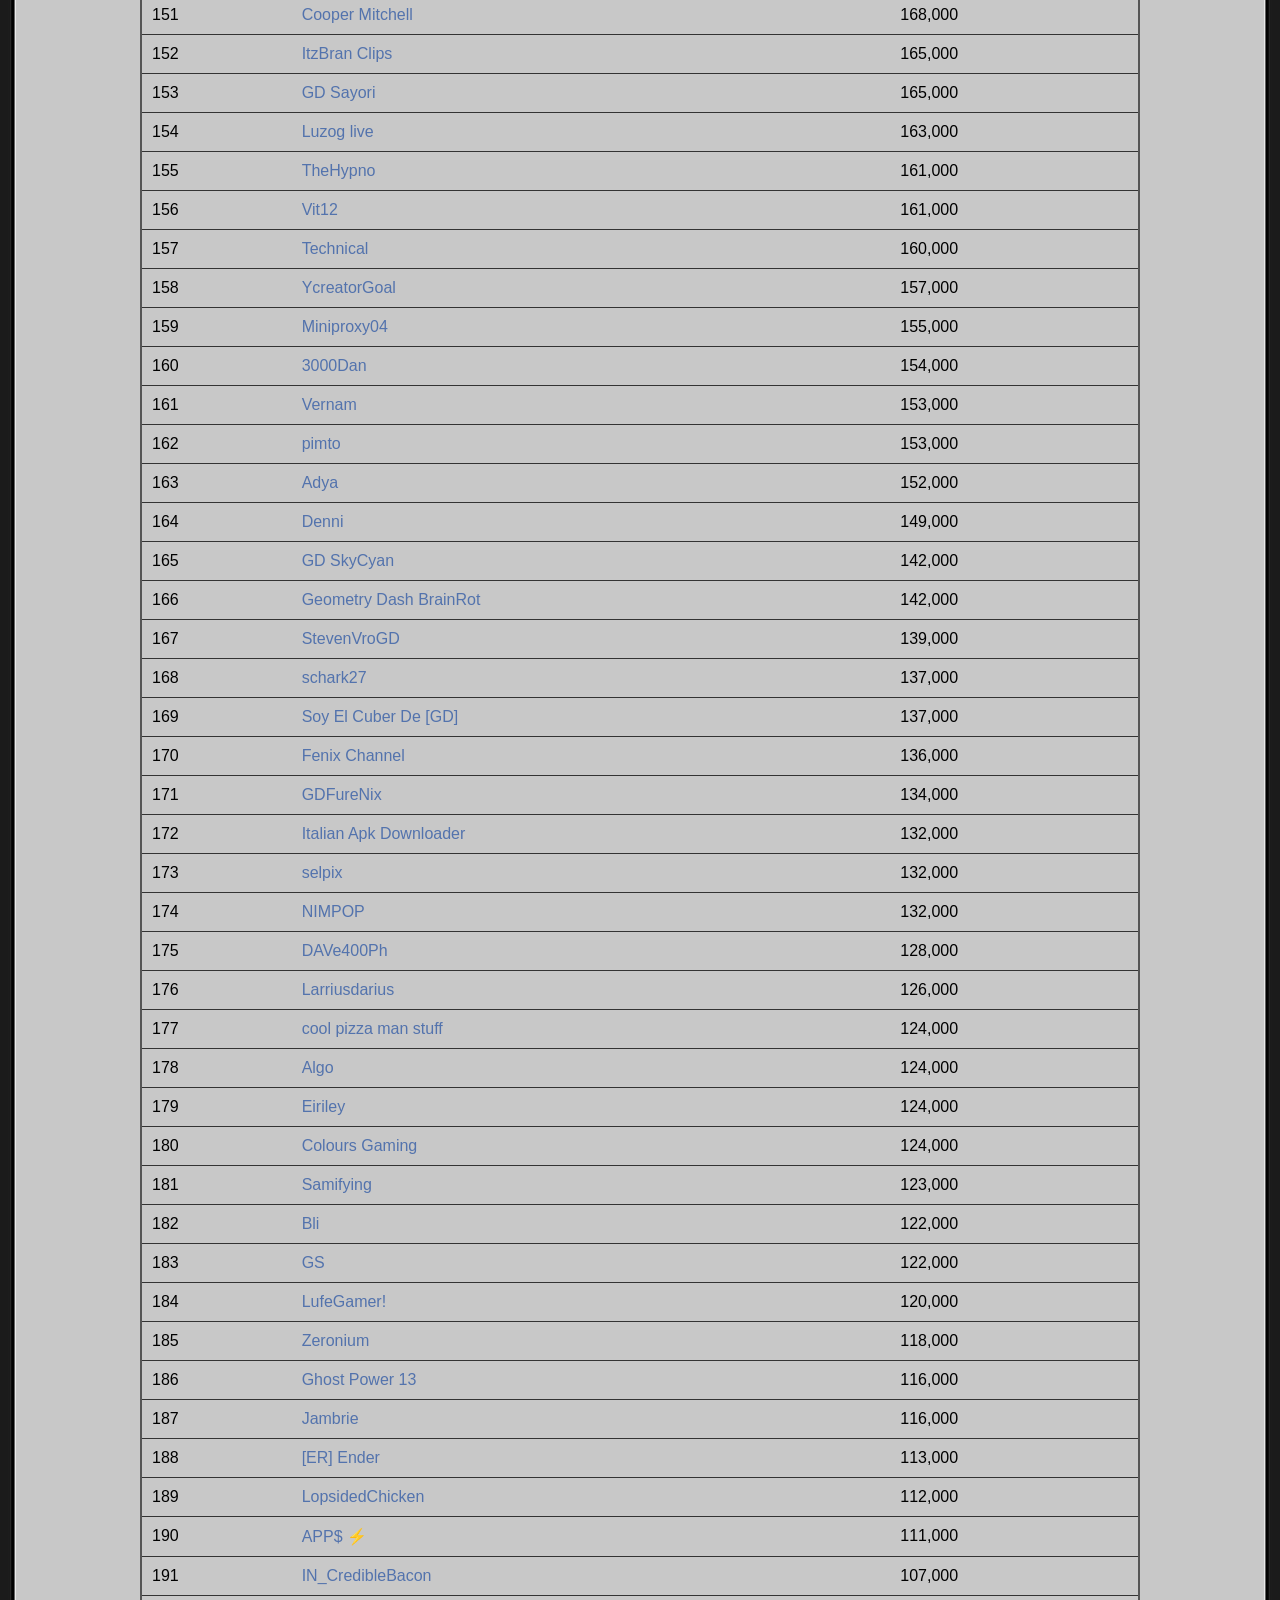
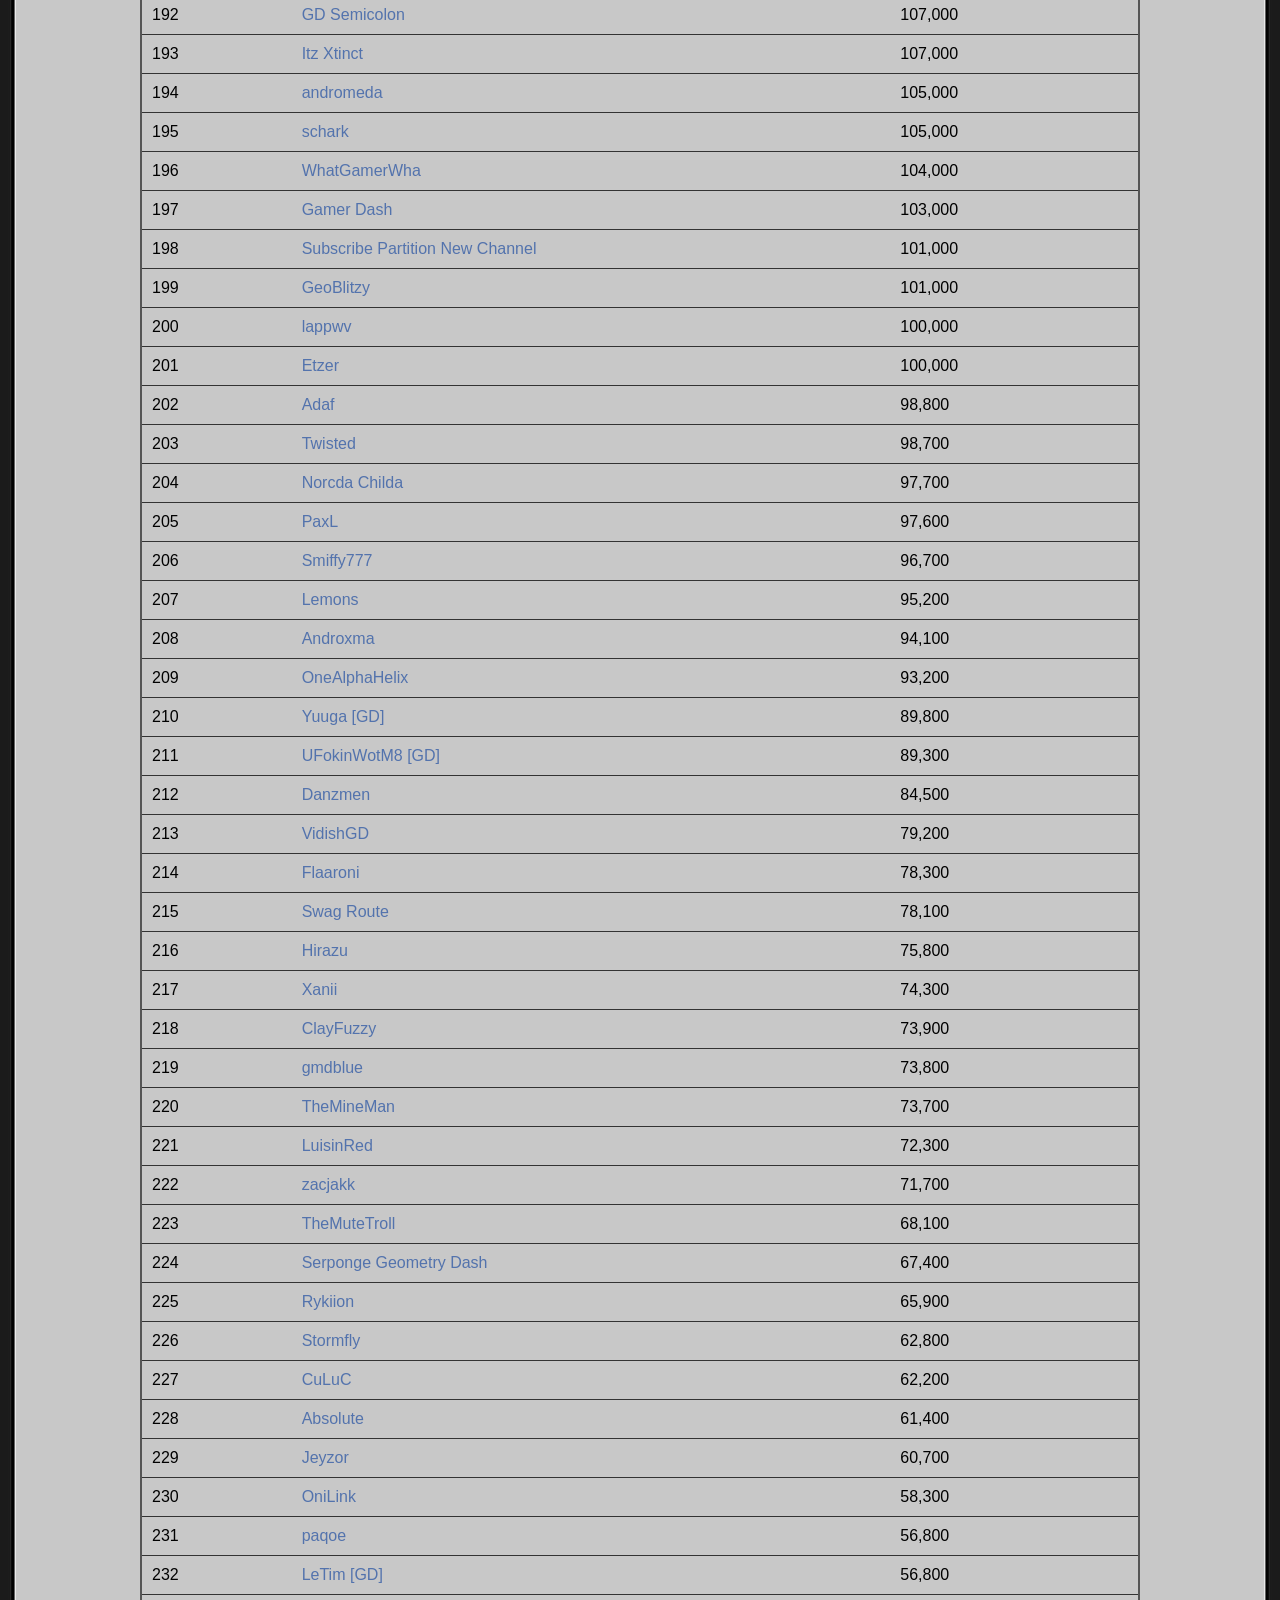
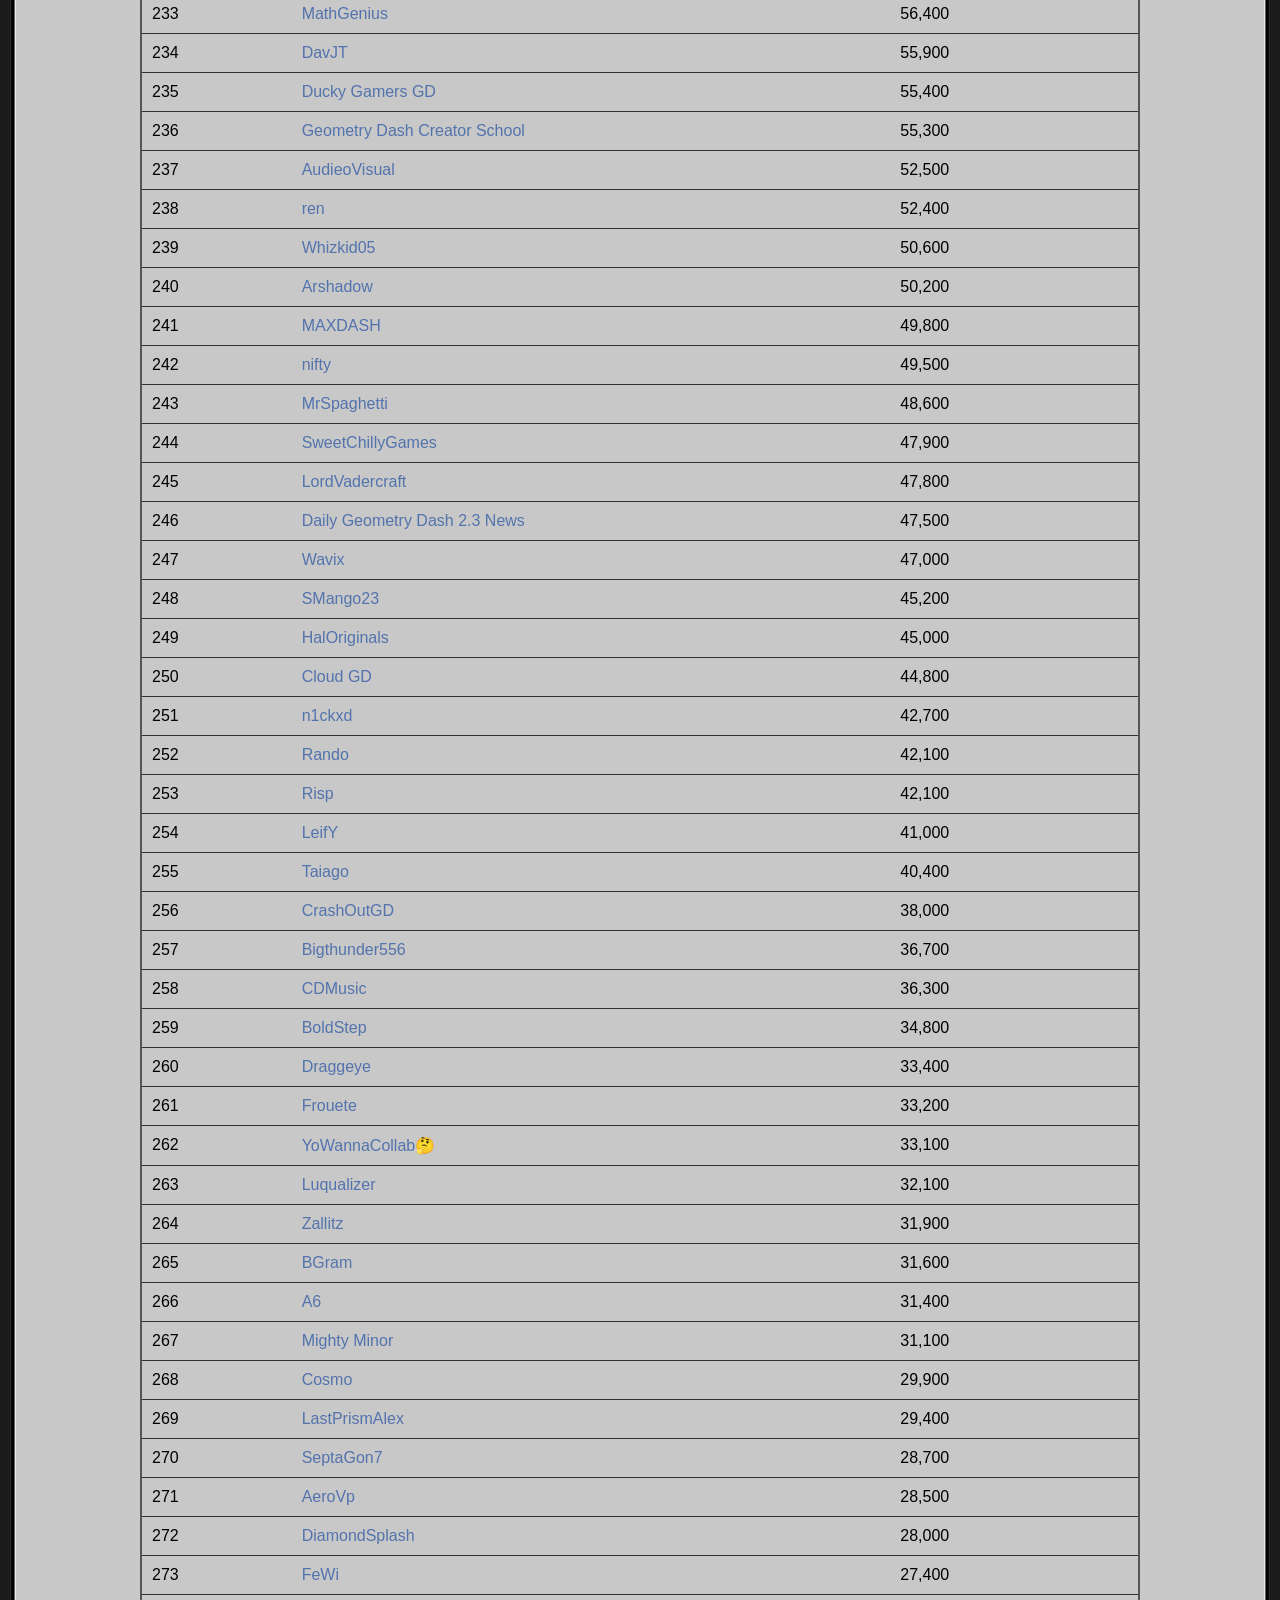
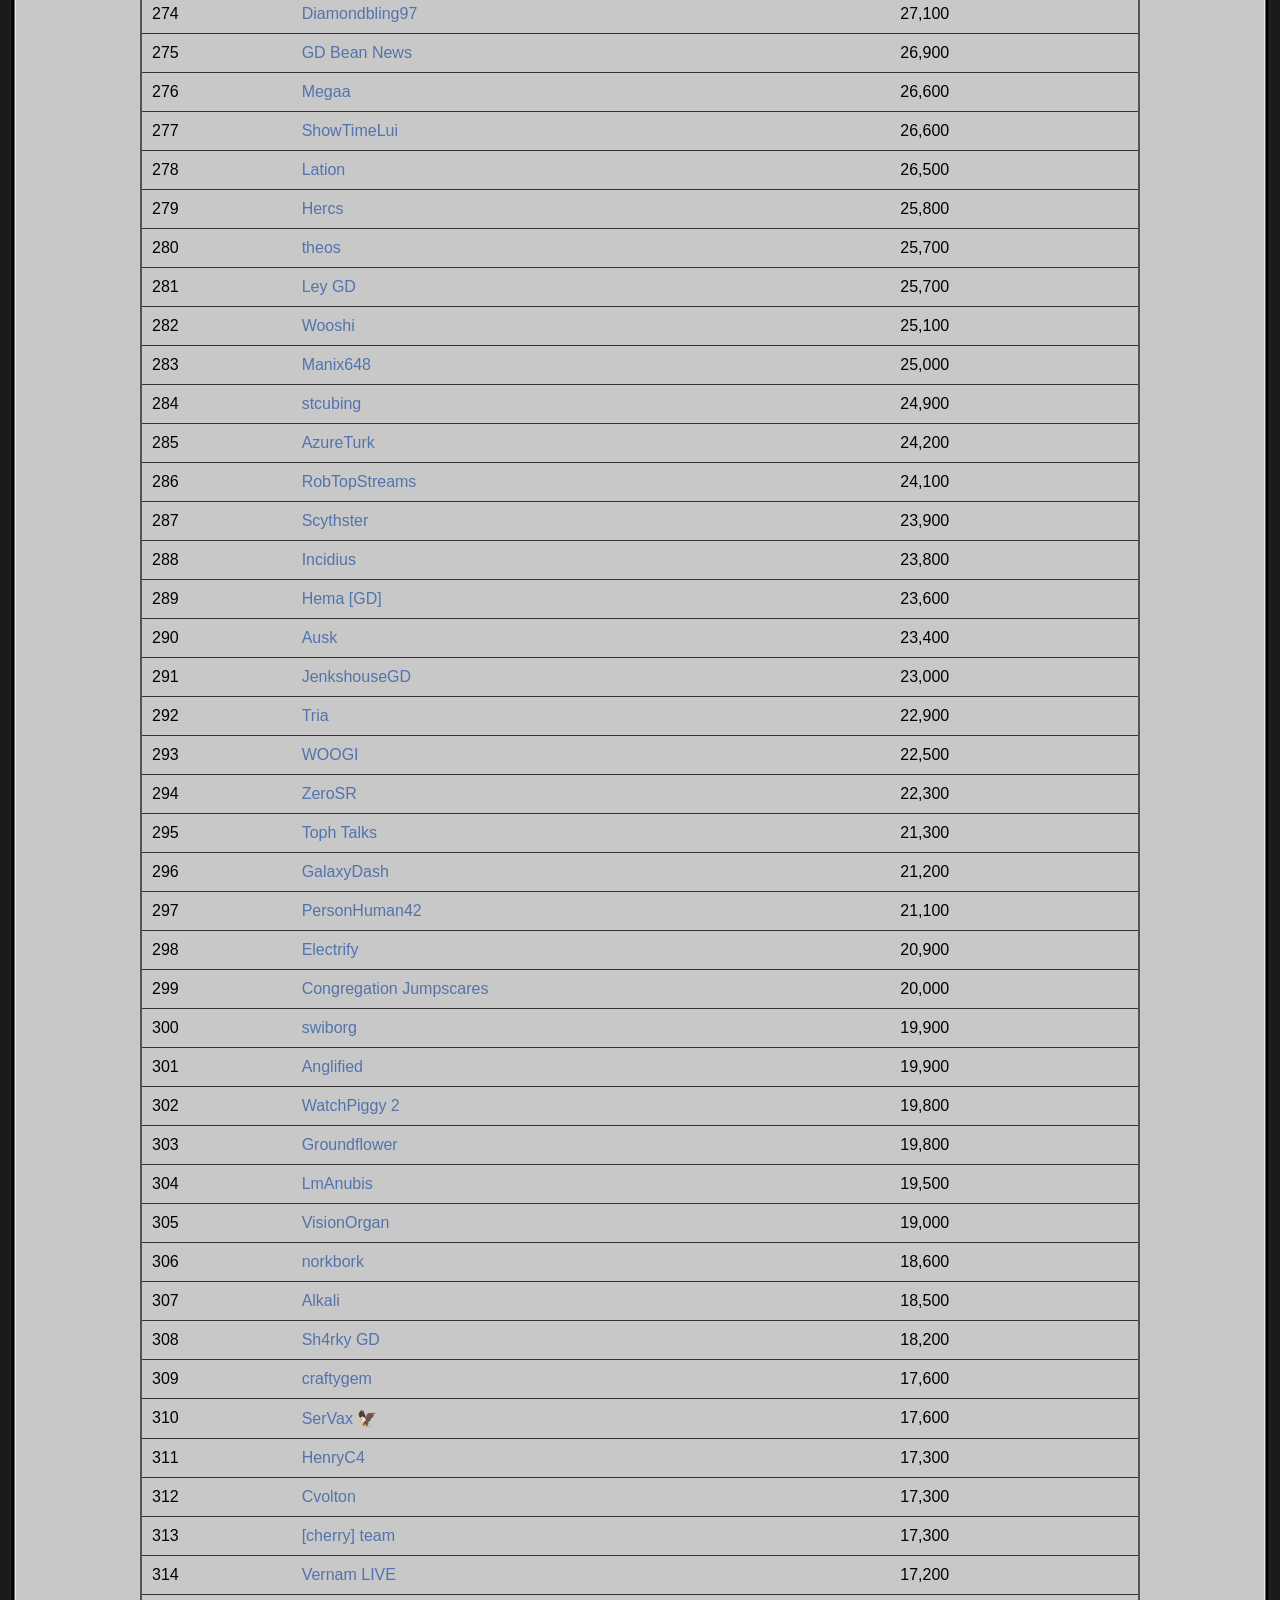
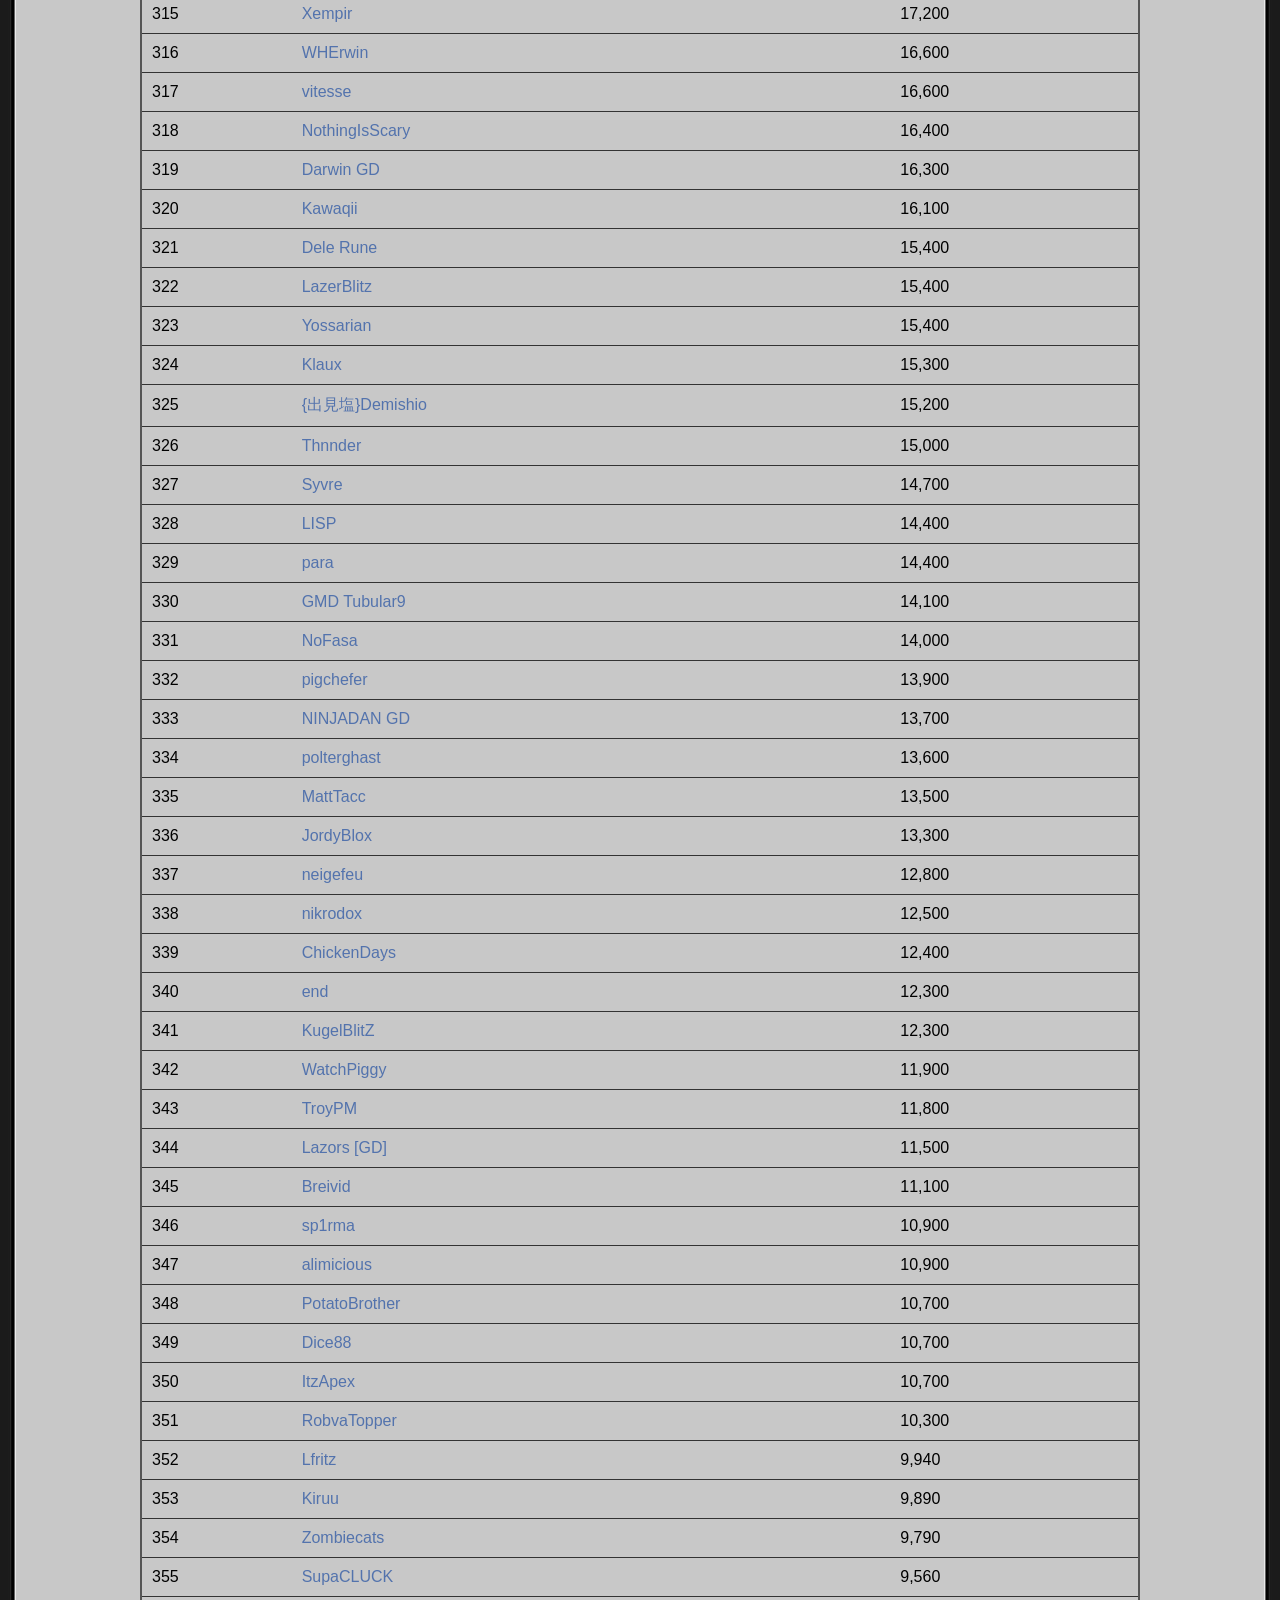
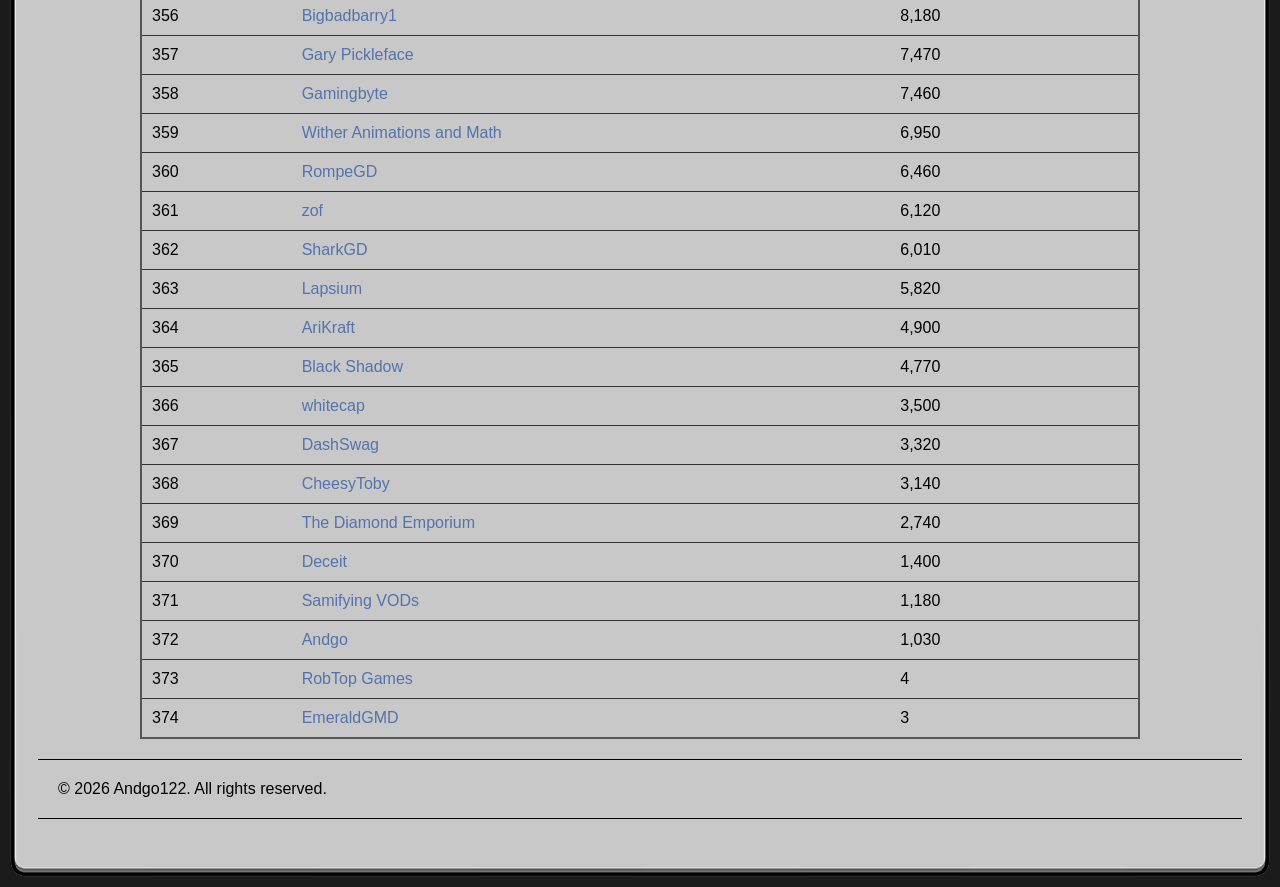
<file: Projects/Most_Subbed_GD_YouTubers.html>
<!DOCTYPE html>
<html lang="en">
<head>
    <meta charset="UTF-8">
    <meta name="viewport" content="width=device-width, initial-scale=1.0">
    <meta http-equiv="X-UA-Compatible" content="ie=edge">

    <title>Andgo</title>
    <meta name="description" content="The website of a guy who likes programming, and Geometry Dash! I do things such as AI training, and other random projects I feel like making.">
    <meta name="keywords" content="Geometry Dash, Andgo, GD, AI Training, Programming">
    <meta name="author" content="Andgo">
    <link rel="canonical" href="https://andgo1220.github.io/">

    <meta name="google-site-verification" content="NH198JukGaGIKlks3obDjnIhC5t84ZD10SPlIGjQmNE" />
    <meta property="og:title" content="Andgo">
    <meta property="og:description" content="The website of a guy who likes programming, and Geometry Dash! I do things such as AI training, and other random projects I feel like making.">
    <meta property="og:image" content="https://your-andgo-site.com/og-image.jpg">
    <meta property="og:type" content="website">
    <meta property="og:site_name" content="Andgo">
    <meta name="twitter:card" content="summary_large_image">
    <link rel="stylesheet" href="/CSS/styles.css">

    <link rel="icon" type="image/x-icon" href="/images/favicon.ico">

    <meta name="robots" content="index, follow">
</head>
    <body>
        <div class="main-container">
            <div id="header-placeholder">

            </div>
            <main>
                <h1 class="title">The Most Subscribed to GD YouTubers</h1>
                <p>This is a list of the most subscribed to GD YouTubers in order of most subs to least subs. It's important to note that for some reason YouTube does not let us see the full sub count, and instead rounds it to the first three digits instead.<br><br>It's also important to remember that this list updates only once per day. <span id="last-updated">[...]</span><br><br>You can suggest new people to be added to the list in <a href="https://forms.gle/AkuAbpWv61pvUsdd6" target="_blank">this Google Form!</a> Remember that if they have less than 10000 subscribers, or are not completely related to GD, they might not be added.</p>
                <hr>
                <h1 class="title">Live Subscriber Counts</h1>
                <div id="sub-table-container">Loading updates...</div>

    <script>
        async function fetchLocalJSON() {
            try {
                const response = await fetch('/stats.json');
                
                if (!response.ok) {
                    throw new Error(`Failed to load JSON: ${response.status}`);
                }
                
                data = await response.json();

                const updatedTimestamp = data.lastUpdated * 1000; 
                const formattedDate = new Date(updatedTimestamp).toLocaleString();
                
                document.getElementById('last-updated').innerText = `Last Updated: ${formattedDate}`;
                
                const extractedList = Object.entries(data.Channels).map(([name, info]) => {
                    return {
                        channelName: name,
                        number: parseInt(info[0], 10),
                        handle: info[1]
                    };
                });

                extractedList.sort((a, b) => b.number - a.number);

                console.log(extractedList);
                        
                let html = '<table class="andgo-table">';
                
                html += '<tr><th>Rank</th><th>Channel</th><th>Sub Count</th></tr>'

                let i = 1;
                extractedList.forEach(item => {
                    html += `<tr><td>${i}</td><td><a href="https://www.youtube.com/${item.handle}" target="_blank">${item.channelName}</a></td><td>${item.number.toLocaleString()}</td></tr>`;
                    i++;
                });
                
                html += '</table>';
                document.getElementById('sub-table-container').innerHTML = html;

                
                } catch (error) {
                    console.error('Error reading local JSON file:', error);
                }

        }

        fetchLocalJSON();

    </script>
            </main>
            <div id="footer-placeholder">

            </div>
        </div>
        <script src="/JS/template_load.js"></script>
    </body>
</html>
</file>
<file: CSS/styles.css>
@font-face {
    font-family: 'chunkfive';
    src: url('../fonts/chunkfive.otf') format('opentype');
}

/* --- */

* {
    font-family: 'Arial', sans-serif;
    color: #000000;
}

img {
    width: 100%;
    height: auto;
}

.blogimg {
    max-width: 500px;
    cursor: zoom-in;
    border-radius: 15px;
    display: block;
    transition: 0.3s;
}

.blogimg:hover{
    border-radius: 5px;
}

.imgcaption p {
    color:#6e6e6e;
    font-size: 14px;
}

body {
    min-height: 100vh;

    background-color: #1b1b1b;

    background-image: url('../images/BGs/GDBackdrop-hd.webp');
    background-image: -webkit-image-set(
        url('../images/BGs/GDBackdrop.webp') 1x,
        url('..images/BGs/GDBackdrop-hd.webp') 2x,
        url('../images/BGs/GDBackdrop-uhd.webp') 4x,
    );
    background-image: image-set(
        url('../images/BGs/GDBackdrop.webp') 1x,
        url('../images/BGs/GDBackdrop-hd.webp') 2x,
        url('../images/BGs/GDBackdrop-uhd.webp') 4x,
    );

    background-blend-mode: multiply;
    background-size: cover;
    background-position: center;
    background-attachment: fixed; /* Optional: keeps BG still while scrolling */
    margin: 10 auto 10;
}

.main-container {
    max-width: 1600px;
    margin: 0 auto;
    padding: 10px;
    border-radius: 4px;
    border: 20px solid transparent;
    border-image-source: url('../images/ButtonBG.webp');
    border-image-slice: 20 fill;
    border-image-repeat: stretch;
    background-clip: padding-box;
    overflow-x: auto;
}

main {
    max-width: 1000px;
    margin: 0 auto;
    padding: 20px;
}

.title {
    font-family: 'chunkfive';
    -webkit-text-stroke: 0.5px black;
    color: #fff;
}

.socials {
    padding: 4px;
    background-color: #FFF;
    border-radius: 4px;
    border: 1px solid #111;

}

.social-ico {
    width: 16px;
    height: auto;
}

@media (max-width: 500px) {
    nav ul {
        flex-direction: column;
        align-items: center;
        gap: 5px;
    }
    .socials {
        justify-content: center;
    }
}

@media (max-width: 700px) {
    .featured-content {
        flex-direction: column;
        align-items: center;
        gap: 5px;
    }
    .introduction {
        flex-direction: column;
        align-items: center;
        gap: 5px;
    }
    .featured-videos {
        flex-direction: column;
        align-items: center;
        gap: 5px;
    }
}

@media (max-width: 500px) {
    .imgcaption {
        flex-direction: column;
        align-items: center;
        gap: 5px;
    }
}

.introduction{
    list-style: none;
    display: flex;
    gap: 20px;
    margin: 0;
}

.intro-cube > *{
    justify-content: center;
    align-items: center;
}

.featured-content {
    list-style: none;
    display: flex;
    justify-content: center;
    align-items: center;
    gap: 20px;
    margin: 0;
}

.featured-videos {
    list-style: none;
    display: flex;
    justify-content: center;
    align-items: center;
    gap: 20px;
    margin: 0;
}

.video-label {
    font-size: 20px;
    display: flex;
    justify-content: center;
    align-items: center;
}

.featured-content > *{
    padding: 10px;
    background-color: #c5c5c5;
    width: 250px;
    height: 250px;
    border: 1px solid #000000;
    border-radius: 15px;
    transition: 0.3s;
}

.featured-content > *:hover{
    transform: translateY(-10px);
    background-color: #d1d1d1;
}

.logo {
    margin: 8px;
}

a {
    text-decoration: none;
    color: #5373ad;
    transition: 0.3s;
}

a:hover {
    color: #649aff;
}

/* --- */

header {
    max-width: 1500px;
    margin: 0 auto;
    display: flex;
    justify-content: space-between;
    align-items: center;
    border-bottom: 1px solid black;
    padding: 20px;
    margin-bottom: 15px;
}

nav ul {
    list-style: none;
    display: flex;
    gap: 20px;
    margin: 0;
}

.navbtn {
    padding: 10px 15px;
}

.btn {
    color: #000000;
}

/* --- */

footer {
    max-width: 1500px;
    margin: 0 auto;
    display: flex;
    justify-content: space-between;
    align-items: center;
    padding: 20px;
    border-top: 1px solid black;
    border-bottom: 1px solid black;
    margin-bottom: 30px;
}

.dropdown-content {
    display: none;
    margin-top: 6px;
    position: absolute;
    left: 50%;
    transform: translateX(-50%);
    z-index: 9;
    background-color: #fff;
    border: 1px solid #111;
    border-radius: 4px;
    box-shadow: 0 4px 8px 0 rgba(0, 0, 0, 0.2), 0 6px 20px 0 rgba(0, 0, 0, 0.2);
}

.dropdown-content a {
    padding: 8px;
    display: block;
}

.show {
    display: block !important;
}

.dropdown {
    position: relative; 
    display: inline-block;
}

/* --- */

.andgo-table {
    width: 100%;
    border-collapse: collapse;
    color: white;
    border: 2px solid #555;
}

.andgo-table th {
    padding: 12px;
    text-align: left;
    border-bottom: 1px solid #333;
}

.andgo-table td {
    padding: 10px;
    border-bottom: 1px solid #333;
}
</file>
